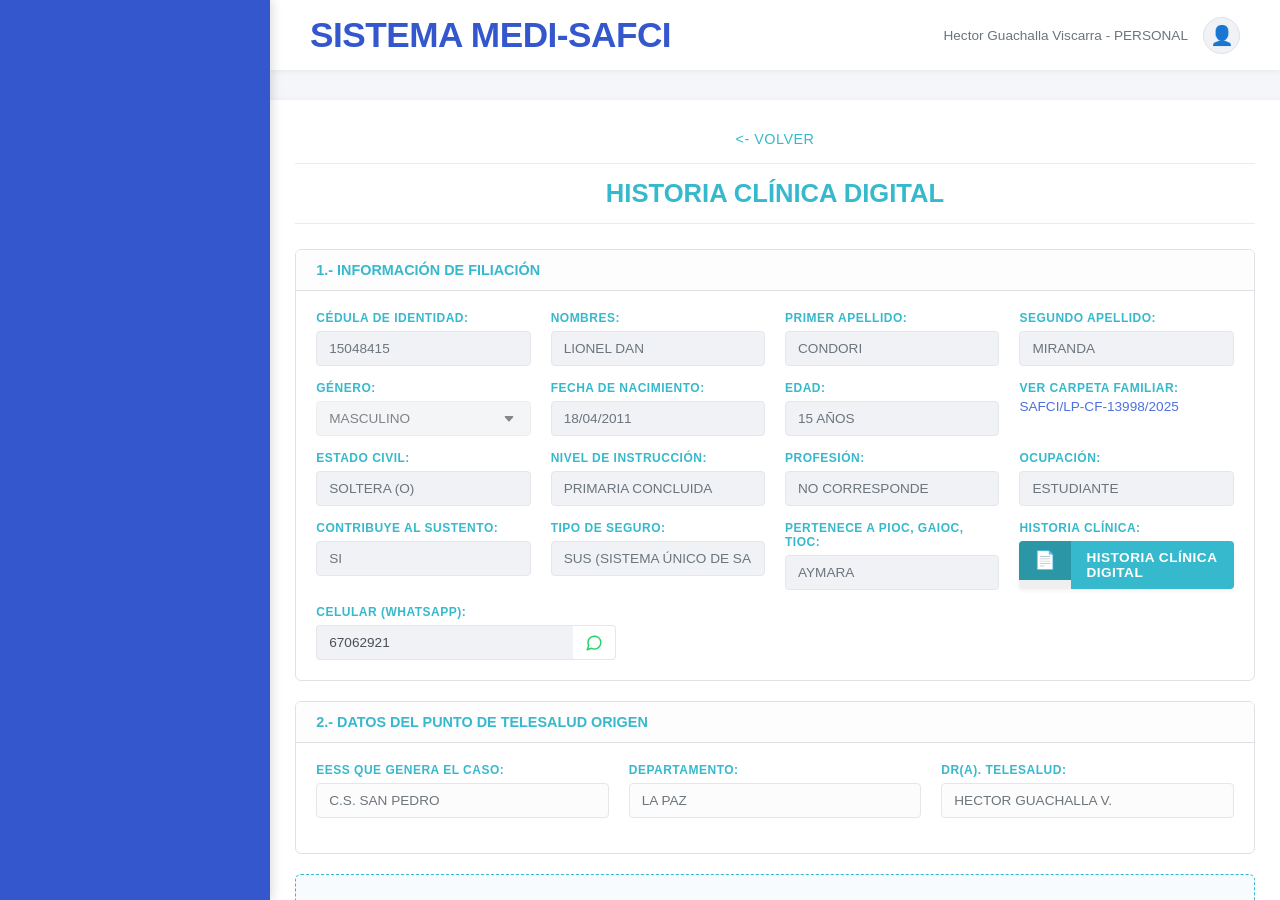
<file: Historia Clinica Digital4/Historia Clinica Digital/index.html>
<!DOCTYPE html>
<html lang="es">
<head>
    <meta charset="UTF-8">
    <meta name="viewport" content="width=device-width, initial-scale=1.0">
    <title>SISTEMA MEDI-SAFCI</title>
    <link rel="stylesheet" href="estilos.css">
</head>
<body>

    <!-- BARRA LATERAL (En blanco) -->
    <nav class="sidebar"></nav>

    <main class="main-content">
        <header class="header">
            <h1 class="main-title">SISTEMA MEDI-SAFCI</h1>
            <div class="user-info"><span class="user-name">Hector Guachalla Viscarra - PERSONAL</span><div class="user-avatar">👤</div></div>
        </header>

        <div class="sheet-container">
            <div class="nav-volver-container"><a href="#" class="btn-volver-top" onclick="volverAlSelector()">&lt;- VOLVER</a></div>
            <hr class="safci-divider"><h2 class="sheet-header">HISTORIA CLÍNICA DIGITAL</h2><hr class="safci-divider" style="margin-bottom: 25px;">

            <form id="form-safci" action="#" method="POST" onsubmit="guardarRegistro(event)" novalidate>
                
                <!-- 1.- INFORMACIÓN DE FILIACIÓN -->
                <div class="safci-panel">
                    <div class="safci-panel-header">1.- INFORMACIÓN DE FILIACIÓN</div>
                    <div class="safci-panel-body">
                        <div class="form-grid-4">
                            <div class="form-group"><label>CÉDULA DE IDENTIDAD:</label><input type="text" value="15048415" readonly></div>
                            <div class="form-group"><label>NOMBRES:</label><input type="text" value="LIONEL DAN" readonly></div>
                            <div class="form-group"><label>PRIMER APELLIDO:</label><input type="text" value="CONDORI" readonly></div>
                            <div class="form-group"><label>SEGUNDO APELLIDO:</label><input type="text" value="MIRANDA" readonly></div>
                        </div>
                        <div class="form-grid-4">
                            <div class="form-group"><label>GÉNERO:</label><select disabled><option selected>MASCULINO</option></select></div>
                            <div class="form-group"><label>FECHA DE NACIMIENTO:</label><input type="text" id="paciente-fecha-nac" value="18/04/2011" readonly></div>
                            <div class="form-group"><label>EDAD:</label><input type="text" id="paciente-edad" value="14" readonly></div>
                            <div class="form-group"><label style="margin-bottom: 4px;">VER CARPETA FAMILIAR:</label><a href="#" style="color: #4d72de; text-decoration: none; font-size: 0.85rem;">SAFCI/LP-CF-13998/2025</a></div>
                        </div>
                        <div class="form-grid-4">
                            <div class="form-group"><label>ESTADO CIVIL:</label><input type="text" value="SOLTERA (O)" readonly></div>
                            <div class="form-group"><label>NIVEL DE INSTRUCCIÓN:</label><input type="text" value="PRIMARIA CONCLUIDA" readonly></div>
                            <div class="form-group"><label>PROFESIÓN:</label><input type="text" value="NO CORRESPONDE" readonly></div>
                            <div class="form-group"><label>OCUPACIÓN:</label><input type="text" value="ESTUDIANTE" readonly></div>
                        </div>
                        <div class="form-grid-4">
                            <div class="form-group"><label>CONTRIBUYE AL SUSTENTO:</label><input type="text" value="SI" readonly></div>
                            <div class="form-group"><label>TIPO DE SEGURO:</label><input type="text" value="SUS (SISTEMA ÚNICO DE SALUD)" readonly></div>
                            <div class="form-group"><label>PERTENECE A PIOC, GAIOC, TIOC:</label><input type="text" value="AYMARA" readonly></div>
                            <div class="form-group"><label>HISTORIA CLÍNICA:</label><button type="button" class="btn-hc-digital"><span class="hc-icon">📄</span><span class="hc-text">HISTORIA CLÍNICA DIGITAL</span></button></div>
                        </div>
                        <div class="form-group">
                            <label>CELULAR (WHATSAPP):</label>
                            <div class="input-action-group" style="max-width: 300px;">
                                <input type="tel" value="67062921">
                                <a href="https://wa.me/59167062921" target="_blank" class="btn-whatsapp-small"><svg xmlns="http://www.w3.org/2000/svg" viewBox="0 0 24 24" width="18" height="18" fill="none" stroke="currentColor" stroke-width="2" stroke-linecap="round" stroke-linejoin="round"><path d="M21 11.5a8.38 8.38 0 0 1-.9 3.8 8.5 8.5 0 0 1-7.6 4.7 8.38 8.38 0 0 1-3.8-.9L3 21l1.9-5.7a8.38 8.38 0 0 1-.9-3.8 8.5 8.5 0 0 1 4.7-7.6 8.38 8.38 0 0 1 3.8-.9h.5a8.48 8.48 0 0 1 8 8v.5z"></path></svg></a>
                            </div>
                        </div>
                    </div>
                </div>

                <!-- 2.- DATOS DEL PUNTO DE TELESALUD ORIGEN -->
                <div class="safci-panel">
                    <div class="safci-panel-header">2.- DATOS DEL PUNTO DE TELESALUD ORIGEN</div>
                    <div class="safci-panel-body">
                        <div class="form-grid-3">
                            <div class="form-group"><label>EESS QUE GENERA EL CASO:</label><input type="text" value="C.S. SAN PEDRO" readonly style="background-color: #fcfcfc;"></div>
                            <div class="form-group"><label>DEPARTAMENTO:</label><input type="text" value="LA PAZ" readonly style="background-color: #fcfcfc;"></div>
                            <div class="form-group"><label>DR(A). TELESALUD:</label><input type="text" value="HECTOR GUACHALLA V." readonly style="background-color: #fcfcfc;"></div>
                        </div>
                    </div>
                </div>

                <!-- SELECTOR DE PROCESO -->
                <div id="selector-area-inline" style="background-color: #f8fbfd; padding: 25px; border: 1px dashed var(--medi-cyan); border-radius: 6px; margin-bottom: 25px; text-align: center;">
                    <label for="proceso-select" style="font-size: 1.1rem; color: var(--medi-blue); display: block; margin-bottom: 10px;">SELECCIONE EL TIPO DE PROCESO DE TELESALUD:</label>
                    <select id="proceso-select" onchange="mostrarFormulario()" style="width: 350px; margin: 0 auto; text-align: center;">
                        <option value="">- SELECCIONE -</option>
                        <option value="paneles-teleinterconsulta">TELEINTERCONSULTA</option>
                        <option value="paneles-teleconsulta">TELECONSULTA</option>
                        <option value="paneles-telemetria">TELEMETRÍA</option>
                    </select>
                </div>

                <!-- ========================================== -->
                <!-- PANELES DINÁMICOS: TELEINTERCONSULTA       -->
                <!-- ========================================== -->
                <div id="paneles-teleinterconsulta" class="form-process">
                    <div class="safci-panel">
                        <div class="safci-panel-header">3.- Clasificación de la Atención (Teleinterconsulta)</div>
                        <div class="safci-panel-body">
                            <div class="form-grid-3">
                                <div class="form-group"><label class="required">Tipo de Teleinterconsulta</label><select required><option value="">-SELECCIONE-</option><option>Nuevo</option><option>Seguimiento</option></select></div>
                                <div class="form-group"><label class="required">¿Persona con Discapacidad?</label><div class="radio-group"><div class="radio-item"><input type="radio" name="ti_discapacidad" required> Sí</div><div class="radio-item"><input type="radio" name="ti_discapacidad" checked> No</div></div></div>
                                <div class="form-group full-width"><label class="required">Paciente de Grupo Vulnerable</label>
                                    <div class="checkbox-group"><div class="checkbox-item"><input type="checkbox"> Ninguna</div><div class="checkbox-item"><input type="checkbox"> Situación de Calle</div><div class="checkbox-item"><input type="checkbox"> Privado de Libertad</div><div class="checkbox-item"><input type="checkbox"> Persona Migrante</div></div>
                                </div>
                                <div class="form-group"><label class="required">Captado Por</label>
                                    <select required>
                                        <option value="">-SELECCIONE-</option><option>TELESALUD</option><option>CENTRO COORDINADOR DE EMERGENCIAS DPTAL</option><option>MI SALUD</option><option>BJA</option><option>PPMS</option><option>CDVIR</option><option>SEDES</option><option>RÉGIMEN PENITENCIARIO</option><option>OTROS</option>
                                    </select>
                                </div>
                                <div class="form-group"><label class="required">De</label>
                                    <select required>
                                        <option value="">-SELECCIONE-</option><option>INSTITUCIONAL</option><option>VISITA COMUNITARIA</option><option>FERIA</option><option>CAMPAÑA</option><option>BRIGADA</option>
                                    </select>
                                </div>
                                <div class="form-group"><label class="required">Captado en</label>
                                    <select required>
                                        <option value="">-SELECCIONE-</option><option>CONSULTA MEDICINA GENERAL</option><option>CONSULTA ESPECIALIZADA</option><option>EMERGENCIA</option><option>HOSPITALIZACIÓN</option>
                                    </select>
                                </div>
                                <!-- CONSENTIMIENTO INFORMADO EN SECCIÓN 3 -->
                                <div class="form-group full-width">
                                    <label class="required">Consentimiento Informado</label>
                                    <div class="radio-group">
                                        <div class="radio-item"><input type="radio" checked required> Sí, aceptado</div>
                                    </div>
                                </div>
                            </div>
                        </div>
                    </div>

                    <div class="safci-panel">
                        <div class="safci-panel-header">4.- Historia Clínica Digital</div>
                        <div class="safci-panel-body">
                            <div class="form-grid-2">
                                <div class="form-group">
                                    <label class="required">Motivo de Consulta</label>
                                    <textarea id="ti_motivo" required></textarea>
                                    <button type="button" class="btn-mic" onclick="iniciarDictado('ti_motivo')"><svg viewBox="0 0 24 24" fill="currentColor"><path d="M12 14c1.66 0 3-1.34 3-3V5c0-1.66-1.34-3-3-3S9 3.34 9 5v6c0 1.66 1.34 3 3 3z"/><path d="M17 11c0 2.76-2.24 5-5 5s-5-2.24-5-5H5c0 3.53 2.61 6.43 6 6.92V21h2v-3.08c3.39-.49 6-3.39 6-6.92h-2z"/></svg></button>
                                </div>
                                <div></div> <!-- Espacio vacío -->
                                <div class="form-group full-width">
                                    <label class="required">Historia de la Enfermedad Actual</label>
                                    <textarea id="ti_historia" required></textarea>
                                    <button type="button" class="btn-mic" onclick="iniciarDictado('ti_historia')"><svg viewBox="0 0 24 24" fill="currentColor"><path d="M12 14c1.66 0 3-1.34 3-3V5c0-1.66-1.34-3-3-3S9 3.34 9 5v6c0 1.66 1.34 3 3 3z"/><path d="M17 11c0 2.76-2.24 5-5 5s-5-2.24-5-5H5c0 3.53 2.61 6.43 6 6.92V21h2v-3.08c3.39-.49 6-3.39 6-6.92h-2z"/></svg></button>
                                </div>
                            </div>
                            
                            <div class="form-grid-2" style="margin-top: 20px;">
                                <div class="form-group"><label class="required">Ant. Personales Patológicos</label><textarea id="ti_ant_pat" required></textarea><button type="button" class="btn-mic" onclick="iniciarDictado('ti_ant_pat')"><svg viewBox="0 0 24 24" fill="currentColor"><path d="M12 14c1.66 0 3-1.34 3-3V5c0-1.66-1.34-3-3-3S9 3.34 9 5v6c0 1.66 1.34 3 3 3z"/><path d="M17 11c0 2.76-2.24 5-5 5s-5-2.24-5-5H5c0 3.53 2.61 6.43 6 6.92V21h2v-3.08c3.39-.49 6-3.39 6-6.92h-2z"/></svg></button></div>
                                <div class="form-group"><label>Ant. Personales No Patológicos</label><textarea id="ti_ant_nopat"></textarea><button type="button" class="btn-mic" onclick="iniciarDictado('ti_ant_nopat')"><svg viewBox="0 0 24 24" fill="currentColor"><path d="M12 14c1.66 0 3-1.34 3-3V5c0-1.66-1.34-3-3-3S9 3.34 9 5v6c0 1.66 1.34 3 3 3z"/><path d="M17 11c0 2.76-2.24 5-5 5s-5-2.24-5-5H5c0 3.53 2.61 6.43 6 6.92V21h2v-3.08c3.39-.49 6-3.39 6-6.92h-2z"/></svg></button></div>
                                <div class="form-group"><label class="required">Ant. Familiares Patológicos</label><textarea id="ti_ant_fam" required></textarea><button type="button" class="btn-mic" onclick="iniciarDictado('ti_ant_fam')"><svg viewBox="0 0 24 24" fill="currentColor"><path d="M12 14c1.66 0 3-1.34 3-3V5c0-1.66-1.34-3-3-3S9 3.34 9 5v6c0 1.66 1.34 3 3 3z"/><path d="M17 11c0 2.76-2.24 5-5 5s-5-2.24-5-5H5c0 3.53 2.61 6.43 6 6.92V21h2v-3.08c3.39-.49 6-3.39 6-6.92h-2z"/></svg></button></div>
                                <div class="form-group"><label class="required">Historia Psicosocial</label><textarea id="ti_ant_psi" required></textarea><button type="button" class="btn-mic" onclick="iniciarDictado('ti_ant_psi')"><svg viewBox="0 0 24 24" fill="currentColor"><path d="M12 14c1.66 0 3-1.34 3-3V5c0-1.66-1.34-3-3-3S9 3.34 9 5v6c0 1.66 1.34 3 3 3z"/><path d="M17 11c0 2.76-2.24 5-5 5s-5-2.24-5-5H5c0 3.53 2.61 6.43 6 6.92V21h2v-3.08c3.39-.49 6-3.39 6-6.92h-2z"/></svg></button></div>
                                <div class="form-group"><label>Antecedentes G-O</label><textarea id="ti_ant_go"></textarea><button type="button" class="btn-mic" onclick="iniciarDictado('ti_ant_go')"><svg viewBox="0 0 24 24" fill="currentColor"><path d="M12 14c1.66 0 3-1.34 3-3V5c0-1.66-1.34-3-3-3S9 3.34 9 5v6c0 1.66 1.34 3 3 3z"/><path d="M17 11c0 2.76-2.24 5-5 5s-5-2.24-5-5H5c0 3.53 2.61 6.43 6 6.92V21h2v-3.08c3.39-.49 6-3.39 6-6.92h-2z"/></svg></button></div>
                                <div class="form-group"><label class="required">Alergias</label><textarea id="ti_ant_ale" required></textarea><button type="button" class="btn-mic" onclick="iniciarDictado('ti_ant_ale')"><svg viewBox="0 0 24 24" fill="currentColor"><path d="M12 14c1.66 0 3-1.34 3-3V5c0-1.66-1.34-3-3-3S9 3.34 9 5v6c0 1.66 1.34 3 3 3z"/><path d="M17 11c0 2.76-2.24 5-5 5s-5-2.24-5-5H5c0 3.53 2.61 6.43 6 6.92V21h2v-3.08c3.39-.49 6-3.39 6-6.92h-2z"/></svg></button></div>
                                <div class="form-group"><label class="required">Vacunas</label><textarea id="ti_ant_vac" required></textarea><button type="button" class="btn-mic" onclick="iniciarDictado('ti_ant_vac')"><svg viewBox="0 0 24 24" fill="currentColor"><path d="M12 14c1.66 0 3-1.34 3-3V5c0-1.66-1.34-3-3-3S9 3.34 9 5v6c0 1.66 1.34 3 3 3z"/><path d="M17 11c0 2.76-2.24 5-5 5s-5-2.24-5-5H5c0 3.53 2.61 6.43 6 6.92V21h2v-3.08c3.39-.49 6-3.39 6-6.92h-2z"/></svg></button></div>
                            </div>
                        </div>
                    </div>

                    <div class="safci-panel">
                        <div class="safci-panel-header">5.- Examen Físico</div>
                        <div class="safci-panel-body">
                            <div class="section-divider" style="margin-top: 0;">Examen Físico General</div>
                            <div class="form-grid-2">
                                <div class="form-group"><label>Escala del Dolor</label><input type="text" placeholder="Ej: 5/10"></div>
                                <div class="form-group"><label>Estado general</label><textarea id="ti_est_gen"></textarea><button type="button" class="btn-mic" onclick="iniciarDictado('ti_est_gen')"><svg viewBox="0 0 24 24" fill="currentColor"><path d="M12 14c1.66 0 3-1.34 3-3V5c0-1.66-1.34-3-3-3S9 3.34 9 5v6c0 1.66 1.34 3 3 3z"/><path d="M17 11c0 2.76-2.24 5-5 5s-5-2.24-5-5H5c0 3.53 2.61 6.43 6 6.92V21h2v-3.08c3.39-.49 6-3.39 6-6.92h-2z"/></svg></button></div>
                                <div class="form-group"><label>Piel y Mucosas</label><textarea id="ti_piel"></textarea><button type="button" class="btn-mic" onclick="iniciarDictado('ti_piel')"><svg viewBox="0 0 24 24" fill="currentColor"><path d="M12 14c1.66 0 3-1.34 3-3V5c0-1.66-1.34-3-3-3S9 3.34 9 5v6c0 1.66 1.34 3 3 3z"/><path d="M17 11c0 2.76-2.24 5-5 5s-5-2.24-5-5H5c0 3.53 2.61 6.43 6 6.92V21h2v-3.08c3.39-.49 6-3.39 6-6.92h-2z"/></svg></button></div>
                            </div>

                            <div class="section-divider">Signos Vitales y Medidas</div>
                            <div class="form-group full-width" style="margin-bottom: 25px;">
                                <div class="vital-sign-row">
                                    <div class="vital-sign-item"><label>T° C</label><input type="number"></div>
                                    <div class="vital-sign-item"><label>FR rpm</label><input type="number"></div>
                                    <div class="vital-sign-item"><label>FC lpm</label><input type="number"></div>
                                    <div class="vital-sign-item"><label>PA mmHg</label><input type="text" placeholder="120/80"></div>
                                    <div class="vital-sign-item"><label>SpO2 %</label><input type="number"></div>
                                    <div class="vital-sign-item"><label>Peso Kg</label><input type="number" id="ti-peso" step="0.1" oninput="calcularIMC('ti-peso','ti-talla','ti-imc')"></div>
                                    <div class="vital-sign-item"><label>Talla m</label><input type="number" id="ti-talla" step="0.01" oninput="calcularIMC('ti-peso','ti-talla','ti-imc')"></div>
                                    <div class="vital-sign-item" id="ti-pc"><label>PC cm</label><input type="text"></div>
                                    <div class="vital-sign-item" id="ti-pt"><label>PT cm</label><input type="text"></div>
                                    <div class="vital-sign-item" id="ti-pab"><label>Pab cm</label><input type="text"></div>
                                    <div class="vital-sign-item" id="ti-imc-box"><label>IMC</label><input type="text" id="ti-imc" readonly style="background-color:#e8f5e9;"></div>
                                </div>
                            </div>

                            <div class="section-divider">Examen Físico Regional o Segmentario</div>
                            <div class="form-grid-2">
                                <div class="form-group"><label>Cabeza</label><textarea id="ti_cabeza"></textarea><button type="button" class="btn-mic" onclick="iniciarDictado('ti_cabeza')"><svg viewBox="0 0 24 24" fill="currentColor"><path d="M12 14c1.66 0 3-1.34 3-3V5c0-1.66-1.34-3-3-3S9 3.34 9 5v6c0 1.66 1.34 3 3 3z"/><path d="M17 11c0 2.76-2.24 5-5 5s-5-2.24-5-5H5c0 3.53 2.61 6.43 6 6.92V21h2v-3.08c3.39-.49 6-3.39 6-6.92h-2z"/></svg></button></div>
                                <div class="form-group"><label>Cara</label><textarea id="ti_cara"></textarea><button type="button" class="btn-mic" onclick="iniciarDictado('ti_cara')"><svg viewBox="0 0 24 24" fill="currentColor"><path d="M12 14c1.66 0 3-1.34 3-3V5c0-1.66-1.34-3-3-3S9 3.34 9 5v6c0 1.66 1.34 3 3 3z"/><path d="M17 11c0 2.76-2.24 5-5 5s-5-2.24-5-5H5c0 3.53 2.61 6.43 6 6.92V21h2v-3.08c3.39-.49 6-3.39 6-6.92h-2z"/></svg></button></div>
                                <div class="form-group"><label>Ojos</label><textarea id="ti_ojos"></textarea><button type="button" class="btn-mic" onclick="iniciarDictado('ti_ojos')"><svg viewBox="0 0 24 24" fill="currentColor"><path d="M12 14c1.66 0 3-1.34 3-3V5c0-1.66-1.34-3-3-3S9 3.34 9 5v6c0 1.66 1.34 3 3 3z"/><path d="M17 11c0 2.76-2.24 5-5 5s-5-2.24-5-5H5c0 3.53 2.61 6.43 6 6.92V21h2v-3.08c3.39-.49 6-3.39 6-6.92h-2z"/></svg></button></div>
                                <div class="form-group"><label>Nariz</label><textarea id="ti_nariz"></textarea><button type="button" class="btn-mic" onclick="iniciarDictado('ti_nariz')"><svg viewBox="0 0 24 24" fill="currentColor"><path d="M12 14c1.66 0 3-1.34 3-3V5c0-1.66-1.34-3-3-3S9 3.34 9 5v6c0 1.66 1.34 3 3 3z"/><path d="M17 11c0 2.76-2.24 5-5 5s-5-2.24-5-5H5c0 3.53 2.61 6.43 6 6.92V21h2v-3.08c3.39-.49 6-3.39 6-6.92h-2z"/></svg></button></div>
                                <div class="form-group"><label>Boca</label><textarea id="ti_boca"></textarea><button type="button" class="btn-mic" onclick="iniciarDictado('ti_boca')"><svg viewBox="0 0 24 24" fill="currentColor"><path d="M12 14c1.66 0 3-1.34 3-3V5c0-1.66-1.34-3-3-3S9 3.34 9 5v6c0 1.66 1.34 3 3 3z"/><path d="M17 11c0 2.76-2.24 5-5 5s-5-2.24-5-5H5c0 3.53 2.61 6.43 6 6.92V21h2v-3.08c3.39-.49 6-3.39 6-6.92h-2z"/></svg></button></div>
                                <div class="form-group"><label>Oídos</label><textarea id="ti_oidos"></textarea><button type="button" class="btn-mic" onclick="iniciarDictado('ti_oidos')"><svg viewBox="0 0 24 24" fill="currentColor"><path d="M12 14c1.66 0 3-1.34 3-3V5c0-1.66-1.34-3-3-3S9 3.34 9 5v6c0 1.66 1.34 3 3 3z"/><path d="M17 11c0 2.76-2.24 5-5 5s-5-2.24-5-5H5c0 3.53 2.61 6.43 6 6.92V21h2v-3.08c3.39-.49 6-3.39 6-6.92h-2z"/></svg></button></div>
                                <div class="form-group"><label>Cuello</label><textarea id="ti_cuello"></textarea><button type="button" class="btn-mic" onclick="iniciarDictado('ti_cuello')"><svg viewBox="0 0 24 24" fill="currentColor"><path d="M12 14c1.66 0 3-1.34 3-3V5c0-1.66-1.34-3-3-3S9 3.34 9 5v6c0 1.66 1.34 3 3 3z"/><path d="M17 11c0 2.76-2.24 5-5 5s-5-2.24-5-5H5c0 3.53 2.61 6.43 6 6.92V21h2v-3.08c3.39-.49 6-3.39 6-6.92h-2z"/></svg></button></div>
                                <div class="form-group"><label>Región Axilar</label><textarea id="ti_axilar"></textarea><button type="button" class="btn-mic" onclick="iniciarDictado('ti_axilar')"><svg viewBox="0 0 24 24" fill="currentColor"><path d="M12 14c1.66 0 3-1.34 3-3V5c0-1.66-1.34-3-3-3S9 3.34 9 5v6c0 1.66 1.34 3 3 3z"/><path d="M17 11c0 2.76-2.24 5-5 5s-5-2.24-5-5H5c0 3.53 2.61 6.43 6 6.92V21h2v-3.08c3.39-.49 6-3.39 6-6.92h-2z"/></svg></button></div>
                                <div class="form-group"><label>Tórax</label><textarea id="ti_torax"></textarea><button type="button" class="btn-mic" onclick="iniciarDictado('ti_torax')"><svg viewBox="0 0 24 24" fill="currentColor"><path d="M12 14c1.66 0 3-1.34 3-3V5c0-1.66-1.34-3-3-3S9 3.34 9 5v6c0 1.66 1.34 3 3 3z"/><path d="M17 11c0 2.76-2.24 5-5 5s-5-2.24-5-5H5c0 3.53 2.61 6.43 6 6.92V21h2v-3.08c3.39-.49 6-3.39 6-6.92h-2z"/></svg></button></div>
                                <div class="form-group"><label>Respiratorio</label><textarea id="ti_respiratorio"></textarea><button type="button" class="btn-mic" onclick="iniciarDictado('ti_respiratorio')"><svg viewBox="0 0 24 24" fill="currentColor"><path d="M12 14c1.66 0 3-1.34 3-3V5c0-1.66-1.34-3-3-3S9 3.34 9 5v6c0 1.66 1.34 3 3 3z"/><path d="M17 11c0 2.76-2.24 5-5 5s-5-2.24-5-5H5c0 3.53 2.61 6.43 6 6.92V21h2v-3.08c3.39-.49 6-3.39 6-6.92h-2z"/></svg></button></div>
                                <div class="form-group"><label>Cardiovascular</label><textarea id="ti_cardio"></textarea><button type="button" class="btn-mic" onclick="iniciarDictado('ti_cardio')"><svg viewBox="0 0 24 24" fill="currentColor"><path d="M12 14c1.66 0 3-1.34 3-3V5c0-1.66-1.34-3-3-3S9 3.34 9 5v6c0 1.66 1.34 3 3 3z"/><path d="M17 11c0 2.76-2.24 5-5 5s-5-2.24-5-5H5c0 3.53 2.61 6.43 6 6.92V21h2v-3.08c3.39-.49 6-3.39 6-6.92h-2z"/></svg></button></div>
                                <div class="form-group"><label>Mamas</label><textarea id="ti_mamas"></textarea><button type="button" class="btn-mic" onclick="iniciarDictado('ti_mamas')"><svg viewBox="0 0 24 24" fill="currentColor"><path d="M12 14c1.66 0 3-1.34 3-3V5c0-1.66-1.34-3-3-3S9 3.34 9 5v6c0 1.66 1.34 3 3 3z"/><path d="M17 11c0 2.76-2.24 5-5 5s-5-2.24-5-5H5c0 3.53 2.61 6.43 6 6.92V21h2v-3.08c3.39-.49 6-3.39 6-6.92h-2z"/></svg></button></div>
                                <div class="form-group"><label>Abdomen</label><textarea id="ti_abdomen"></textarea><button type="button" class="btn-mic" onclick="iniciarDictado('ti_abdomen')"><svg viewBox="0 0 24 24" fill="currentColor"><path d="M12 14c1.66 0 3-1.34 3-3V5c0-1.66-1.34-3-3-3S9 3.34 9 5v6c0 1.66 1.34 3 3 3z"/><path d="M17 11c0 2.76-2.24 5-5 5s-5-2.24-5-5H5c0 3.53 2.61 6.43 6 6.92V21h2v-3.08c3.39-.49 6-3.39 6-6.92h-2z"/></svg></button></div>
                                <div class="form-group"><label>Región Inguinocrural</label><textarea id="ti_inguino"></textarea><button type="button" class="btn-mic" onclick="iniciarDictado('ti_inguino')"><svg viewBox="0 0 24 24" fill="currentColor"><path d="M12 14c1.66 0 3-1.34 3-3V5c0-1.66-1.34-3-3-3S9 3.34 9 5v6c0 1.66 1.34 3 3 3z"/><path d="M17 11c0 2.76-2.24 5-5 5s-5-2.24-5-5H5c0 3.53 2.61 6.43 6 6.92V21h2v-3.08c3.39-.49 6-3.39 6-6.92h-2z"/></svg></button></div>
                                <div class="form-group"><label>Genito-Urinario</label><textarea id="ti_genito"></textarea><button type="button" class="btn-mic" onclick="iniciarDictado('ti_genito')"><svg viewBox="0 0 24 24" fill="currentColor"><path d="M12 14c1.66 0 3-1.34 3-3V5c0-1.66-1.34-3-3-3S9 3.34 9 5v6c0 1.66 1.34 3 3 3z"/><path d="M17 11c0 2.76-2.24 5-5 5s-5-2.24-5-5H5c0 3.53 2.61 6.43 6 6.92V21h2v-3.08c3.39-.49 6-3.39 6-6.92h-2z"/></svg></button></div>
                                <div class="form-group"><label>Extremidades</label><textarea id="ti_extremidades"></textarea><button type="button" class="btn-mic" onclick="iniciarDictado('ti_extremidades')"><svg viewBox="0 0 24 24" fill="currentColor"><path d="M12 14c1.66 0 3-1.34 3-3V5c0-1.66-1.34-3-3-3S9 3.34 9 5v6c0 1.66 1.34 3 3 3z"/><path d="M17 11c0 2.76-2.24 5-5 5s-5-2.24-5-5H5c0 3.53 2.61 6.43 6 6.92V21h2v-3.08c3.39-.49 6-3.39 6-6.92h-2z"/></svg></button></div>
                                <div class="form-group full-width"><label>Sistema Nervioso</label><textarea id="ti_nervioso"></textarea><button type="button" class="btn-mic" onclick="iniciarDictado('ti_nervioso')"><svg viewBox="0 0 24 24" fill="currentColor"><path d="M12 14c1.66 0 3-1.34 3-3V5c0-1.66-1.34-3-3-3S9 3.34 9 5v6c0 1.66 1.34 3 3 3z"/><path d="M17 11c0 2.76-2.24 5-5 5s-5-2.24-5-5H5c0 3.53 2.61 6.43 6 6.92V21h2v-3.08c3.39-.49 6-3.39 6-6.92h-2z"/></svg></button></div>
                            </div>
                        </div>
                    </div>
                </div>

                <!-- ========================================== -->
                <!-- PANELES DINÁMICOS: TELECONSULTA            -->
                <!-- ========================================== -->
                <div id="paneles-teleconsulta" class="form-process">
                    <div class="safci-panel">
                        <div class="safci-panel-header">3.- Clasificación de la Atención (Teleconsulta)</div>
                        <div class="safci-panel-body">
                            <div class="form-grid-3">
                                <div class="form-group"><label class="required">Tipo Teleconsulta</label><select required><option value="">-SELECCIONE-</option><option>Nuevo</option><option>Seguimiento</option></select></div>
                                <div class="form-group"><label class="required">¿Persona con Discapacidad?</label><div class="radio-group"><div class="radio-item"><input type="radio" name="tc_discapacidad" required> Sí</div><div class="radio-item"><input type="radio" name="tc_discapacidad" checked> No</div></div></div>
                                <div class="form-group full-width"><label>Paciente de Grupo Vulnerable</label>
                                    <div class="checkbox-group"><div class="checkbox-item"><input type="checkbox"> Ninguna</div><div class="checkbox-item"><input type="checkbox"> Situación de Calle</div><div class="checkbox-item"><input type="checkbox"> Privado de Libertad</div><div class="checkbox-item"><input type="checkbox"> Persona Migrante</div></div>
                                </div>
                                <div class="form-group"><label class="required">Captado Por</label>
                                    <select required>
                                        <option value="">-SELECCIONE-</option><option>TELESALUD</option><option>CENTRO COORDINADOR DE EMERGENCIAS DPTAL</option><option>MI SALUD</option><option>BJA</option><option>PPMS</option><option>CDVIR</option><option>SEDES</option><option>RÉGIMEN PENITENCIARIO</option><option>OTROS</option>
                                    </select>
                                </div>
                                <div class="form-group"><label class="required">De</label>
                                    <select required>
                                        <option value="">-SELECCIONE-</option><option>INSTITUCIONAL</option><option>VISITA COMUNITARIA</option><option>FERIA</option><option>CAMPAÑA</option><option>BRIGADA</option>
                                    </select>
                                </div>
                                <div class="form-group"><label class="required">Captado en</label>
                                    <select required>
                                        <option value="">-SELECCIONE-</option><option>CONSULTA MEDICINA GENERAL</option><option>CONSULTA ESPECIALIZADA</option><option>EMERGENCIA</option><option>HOSPITALIZACIÓN</option>
                                    </select>
                                </div>
                                <div class="form-group"><label class="required">Vía de Comunicación</label><select required><option value="">-SELECCIONE-</option><option>Plataforma de Videoconferencia</option><option>Telefonía móvil o fija</option><option>Mensajería</option><option>Correo Electrónico</option><option>Otras</option></select></div>
                                <!-- CONSENTIMIENTO INFORMADO EN SECCIÓN 3 -->
                                <div class="form-group full-width">
                                    <label class="required">Consentimiento Informado</label>
                                    <div class="radio-group">
                                        <div class="radio-item"><input type="radio" checked required> Sí, aceptado</div>
                                    </div>
                                </div>
                            </div>
                        </div>
                    </div>

                    <div class="safci-panel">
                        <div class="safci-panel-header">4.- Motivo de la Teleconsulta e Historia</div>
                        <div class="safci-panel-body">
                            <div class="form-grid-2">
                                <div class="form-group">
                                    <label class="required">Motivo de la Teleconsulta</label>
                                    <textarea id="tc_motivo" required></textarea>
                                    <button type="button" class="btn-mic" onclick="iniciarDictado('tc_motivo')"><svg viewBox="0 0 24 24" fill="currentColor"><path d="M12 14c1.66 0 3-1.34 3-3V5c0-1.66-1.34-3-3-3S9 3.34 9 5v6c0 1.66 1.34 3 3 3z"/><path d="M17 11c0 2.76-2.24 5-5 5s-5-2.24-5-5H5c0 3.53 2.61 6.43 6 6.92V21h2v-3.08c3.39-.49 6-3.39 6-6.92h-2z"/></svg></button>
                                </div>
                                <div></div>
                                <div class="form-group full-width">
                                    <label class="required">Historia de la enfermedad actual</label>
                                    <textarea id="tc_historia" required></textarea>
                                    <button type="button" class="btn-mic" onclick="iniciarDictado('tc_historia')"><svg viewBox="0 0 24 24" fill="currentColor"><path d="M12 14c1.66 0 3-1.34 3-3V5c0-1.66-1.34-3-3-3S9 3.34 9 5v6c0 1.66 1.34 3 3 3z"/><path d="M17 11c0 2.76-2.24 5-5 5s-5-2.24-5-5H5c0 3.53 2.61 6.43 6 6.92V21h2v-3.08c3.39-.49 6-3.39 6-6.92h-2z"/></svg></button>
                                </div>
                            </div>
                        </div>
                    </div>

                    <div class="safci-panel">
                        <div class="safci-panel-header">5.- Examen Físico (Signos Vitales)</div>
                        <div class="safci-panel-body">
                            <div class="form-group full-width">
                                <div class="vital-sign-row">
                                    <div class="vital-sign-item"><label>T° C</label><input type="number"></div>
                                    <div class="vital-sign-item"><label>FR rpm</label><input type="number"></div>
                                    <div class="vital-sign-item"><label>FC lpm</label><input type="number"></div>
                                    <div class="vital-sign-item"><label>PA mmHg</label><input type="text" placeholder="120/80"></div>
                                    <div class="vital-sign-item"><label>SpO2 %</label><input type="number"></div>
                                    <div class="vital-sign-item"><label>Peso Kg</label><input type="number" id="tc-peso" step="0.1" oninput="calcularIMC('tc-peso','tc-talla','tc-imc')"></div>
                                    <div class="vital-sign-item"><label>Talla m</label><input type="number" id="tc-talla" step="0.01" oninput="calcularIMC('tc-peso','tc-talla','tc-imc')"></div>
                                    <div class="vital-sign-item" id="tc-pc"><label>PC cm</label><input type="text"></div>
                                    <div class="vital-sign-item" id="tc-pt"><label>PT cm</label><input type="text"></div>
                                    <div class="vital-sign-item" id="tc-pab"><label>Pab cm</label><input type="text"></div>
                                    <div class="vital-sign-item" id="tc-imc-box"><label>IMC</label><input type="text" id="tc-imc" readonly style="background-color:#e8f5e9;"></div>
                                </div>
                            </div>
                        </div>
                    </div>
                </div>

                <!-- ========================================== -->
                <!-- PANELES DINÁMICOS: TELEMETRÍA              -->
                <!-- ========================================== -->
                <div id="paneles-telemetria" class="form-process">
                    <div class="safci-panel">
                        <div class="safci-panel-header">3.- Clasificación (Telemetría)</div>
                        <div class="safci-panel-body">
                            <div class="form-grid-3">
                                <div class="form-group"><label class="required">Tipo de Telemetría</label><select required><option value="">-SELECCIONE-</option><option>Nuevo</option><option>Seguimiento</option></select></div>
                                <div class="form-group"><label class="required">¿Persona con Discapacidad?</label><div class="radio-group"><div class="radio-item"><input type="radio" name="tm_discapacidad" required> Sí</div><div class="radio-item"><input type="radio" name="tm_discapacidad" checked> No</div></div></div>
                                <div class="form-group full-width"><label>Paciente de Grupo Vulnerable</label>
                                    <div class="checkbox-group"><div class="checkbox-item"><input type="checkbox"> Ninguna</div><div class="checkbox-item"><input type="checkbox"> Situación de Calle</div><div class="checkbox-item"><input type="checkbox"> Privado de Libertad</div><div class="checkbox-item"><input type="checkbox"> Persona Migrante</div></div>
                                </div>
                                <div class="form-group"><label class="required">Captado Por</label>
                                    <select required>
                                        <option value="">-SELECCIONE-</option><option>TELESALUD</option><option>CENTRO COORDINADOR DE EMERGENCIAS DPTAL</option><option>MI SALUD</option><option>BJA</option><option>PPMS</option><option>CDVIR</option><option>SEDES</option><option>RÉGIMEN PENITENCIARIO</option><option>OTROS</option>
                                    </select>
                                </div>
                                <div class="form-group"><label class="required">De</label>
                                    <select required>
                                        <option value="">-SELECCIONE-</option><option>INSTITUCIONAL</option><option>VISITA COMUNITARIA</option><option>FERIA</option><option>CAMPAÑA</option><option>BRIGADA</option>
                                    </select>
                                </div>
                                <div class="form-group"><label class="required">Captado en</label>
                                    <select required>
                                        <option value="">-SELECCIONE-</option><option>CONSULTA MEDICINA GENERAL</option><option>CONSULTA ESPECIALIZADA</option><option>EMERGENCIA</option><option>HOSPITALIZACIÓN</option>
                                    </select>
                                </div>
                                <!-- CONSENTIMIENTO INFORMADO EN SECCIÓN 3 -->
                                <div class="form-group full-width">
                                    <label class="required">Consentimiento Informado</label>
                                    <div class="radio-group">
                                        <div class="radio-item"><input type="radio" checked required> Sí, aceptado</div>
                                    </div>
                                </div>
                            </div>
                        </div>
                    </div>

                    <div class="safci-panel">
                        <div class="safci-panel-header">4.- Motivo de la Telemetría e Historia</div>
                        <div class="safci-panel-body">
                            <div class="form-grid-2">
                                <div class="form-group">
                                    <label class="required">Motivo de Consulta</label>
                                    <textarea id="tm_motivo" required></textarea>
                                    <button type="button" class="btn-mic" onclick="iniciarDictado('tm_motivo')"><svg viewBox="0 0 24 24" fill="currentColor"><path d="M12 14c1.66 0 3-1.34 3-3V5c0-1.66-1.34-3-3-3S9 3.34 9 5v6c0 1.66 1.34 3 3 3z"/><path d="M17 11c0 2.76-2.24 5-5 5s-5-2.24-5-5H5c0 3.53 2.61 6.43 6 6.92V21h2v-3.08c3.39-.49 6-3.39 6-6.92h-2z"/></svg></button>
                                </div>
                                <div></div>
                                <div class="form-group full-width">
                                    <label class="required">Historia de la enfermedad actual</label>
                                    <textarea id="tm_historia" required></textarea>
                                    <button type="button" class="btn-mic" onclick="iniciarDictado('tm_historia')"><svg viewBox="0 0 24 24" fill="currentColor"><path d="M12 14c1.66 0 3-1.34 3-3V5c0-1.66-1.34-3-3-3S9 3.34 9 5v6c0 1.66 1.34 3 3 3z"/><path d="M17 11c0 2.76-2.24 5-5 5s-5-2.24-5-5H5c0 3.53 2.61 6.43 6 6.92V21h2v-3.08c3.39-.49 6-3.39 6-6.92h-2z"/></svg></button>
                                </div>
                            </div>
                        </div>
                    </div>

                    <div class="safci-panel">
                        <div class="safci-panel-header">5.- Examen Físico (Signos Vitales)</div>
                        <div class="safci-panel-body">
                            <div class="form-group full-width">
                                <div class="vital-sign-row">
                                    <div class="vital-sign-item"><label>T° C</label><input type="number"></div>
                                    <div class="vital-sign-item"><label>FR rpm</label><input type="number"></div>
                                    <div class="vital-sign-item"><label>FC lpm</label><input type="number"></div>
                                    <div class="vital-sign-item"><label>PA mmHg</label><input type="text" placeholder="120/80"></div>
                                    <div class="vital-sign-item"><label>SpO2 %</label><input type="number"></div>
                                    <div class="vital-sign-item"><label>Peso Kg</label><input type="number" id="tm-peso" step="0.1" oninput="calcularIMC('tm-peso','tm-talla','tm-imc')"></div>
                                    <div class="vital-sign-item"><label>Talla m</label><input type="number" id="tm-talla" step="0.01" oninput="calcularIMC('tm-peso','tm-talla','tm-imc')"></div>
                                    <div class="vital-sign-item" id="tm-pc"><label>PC cm</label><input type="text"></div>
                                    <div class="vital-sign-item" id="tm-pt"><label>PT cm</label><input type="text"></div>
                                    <div class="vital-sign-item" id="tm-pab"><label>Pab cm</label><input type="text"></div>
                                    <div class="vital-sign-item" id="tm-imc-box"><label>IMC</label><input type="text" id="tm-imc" readonly style="background-color:#e8f5e9;"></div>
                                </div>
                            </div>
                        </div>
                    </div>
                </div>

                <!-- ========================================== -->
                <!-- PANELES COMPARTIDOS FINALES                -->
                <!-- ========================================== -->
                <div id="paneles-comunes-inferiores" class="form-process">
                    
                    <div class="safci-panel">
                        <div class="safci-panel-header">6.- IMPRESIÓN DIAGNÓSTICA</div>
                        <div class="safci-panel-body">
                            <div class="form-group full-width" style="margin-bottom: 15px;">
                                <label class="required">DIAGNÓSTICO I</label>
                                <div class="autocomplete-wrapper">
                                    <input type="text" id="global-diag1-input" class="autocomplete-input" placeholder="Buscar código o enfermedad..." required autocomplete="off">
                                    <span class="clear-btn" onclick="limpiarBuscador('global-diag1-input')">&times;</span>
                                    <div id="global-diag1-list" class="autocomplete-list"></div>
                                </div>
                            </div>
                            <div class="form-group full-width" style="margin-bottom: 15px;">
                                <label>DIAGNÓSTICO II</label>
                                <div class="autocomplete-wrapper">
                                    <input type="text" id="global-diag2-input" class="autocomplete-input" placeholder="Buscar código o enfermedad..." autocomplete="off">
                                    <span class="clear-btn" onclick="limpiarBuscador('global-diag2-input')">&times;</span>
                                    <div id="global-diag2-list" class="autocomplete-list"></div>
                                </div>
                            </div>
                            <div class="form-group full-width" style="margin-bottom: 15px;">
                                <label>DIAGNÓSTICO III</label>
                                <div class="autocomplete-wrapper">
                                    <input type="text" id="global-diag3-input" class="autocomplete-input" placeholder="Buscar código o enfermedad..." autocomplete="off">
                                    <span class="clear-btn" onclick="limpiarBuscador('global-diag3-input')">&times;</span>
                                    <div id="global-diag3-list" class="autocomplete-list"></div>
                                </div>
                            </div>
                            <div class="form-group full-width">
                                <label>DIAGNÓSTICO IV</label>
                                <div class="autocomplete-wrapper">
                                    <input type="text" id="global-diag4-input" class="autocomplete-input" placeholder="Buscar código o enfermedad..." autocomplete="off">
                                    <span class="clear-btn" onclick="limpiarBuscador('global-diag4-input')">&times;</span>
                                    <div id="global-diag4-list" class="autocomplete-list"></div>
                                </div>
                            </div>
                        </div>
                    </div>

                    <!-- ESTUDIOS COMPLEMENTARIOS Y CONDUCTA CON "TELEMETRÍA REALIZADA" INTEGRADA -->
                    <div class="safci-panel">
                        <div class="safci-panel-header" id="titulo-estudios-conducta">7.- ESTUDIOS COMPLEMENTARIOS Y CONDUCTA</div>
                        <div class="safci-panel-body">
                            
                            <!-- NUEVA UBICACIÓN DE TELEMETRÍA REALIZADA -->
                            <div class="form-group full-width" style="margin-bottom: 15px;">
                                <label class="required">Telemetría Realizada (Selección Múltiple)</label>
                                <div class="checkbox-group" style="display: grid; grid-template-columns: repeat(auto-fit, minmax(200px, 1fr)); gap: 10px;">
                                    <div class="checkbox-item"><input type="checkbox"> Monitor Multiparamétrico básico</div>
                                    <div class="checkbox-item"><input type="checkbox"> Monitor de Signos Vitales</div>
                                    <div class="checkbox-item"><input type="checkbox"> Electrocardiógrafo</div>
                                    <div class="checkbox-item"><input type="checkbox"> Sonda de Ultrasonido</div>
                                    <div class="checkbox-item"><input type="checkbox"> Ecógrafo</div>
                                    <div class="checkbox-item"><input type="checkbox"> Otoscopio</div>
                                    <div class="checkbox-item"><input type="checkbox"> Cámara Examen General</div>
                                    <div class="checkbox-item"><input type="checkbox"> Video-Colposcopio</div>
                                    <div class="checkbox-item"><input type="checkbox"> Estetoscopio Digital</div>
                                    <div class="checkbox-item"><input type="checkbox"> Espirómetro Digital</div>
                                    <div class="checkbox-item"><input type="checkbox"> Oftalmoscopio</div>
                                    <div class="checkbox-item"><input type="checkbox"> Glucómetro</div>
                                    <div class="checkbox-item"><input type="checkbox"> Monitor Materno Fetal</div>
                                    <div class="checkbox-item"><input type="checkbox"> Ninguna</div>
                                </div>
                            </div>
                            <div class="form-group full-width" style="margin-bottom: 25px;">
                                <label>Si marcó otros mencione cual</label>
                                <input type="text" placeholder="Termómetro digital, etc.">
                            </div>

                            <div class="form-grid-2">
                                <div class="form-group">
                                    <label>Exámenes Complementarios o de Gabinete</label>
                                    <textarea id="global_examenes"></textarea>
                                    <button type="button" class="btn-mic" onclick="iniciarDictado('global_examenes')"><svg viewBox="0 0 24 24" fill="currentColor"><path d="M12 14c1.66 0 3-1.34 3-3V5c0-1.66-1.34-3-3-3S9 3.34 9 5v6c0 1.66 1.34 3 3 3z"/><path d="M17 11c0 2.76-2.24 5-5 5s-5-2.24-5-5H5c0 3.53 2.61 6.43 6 6.92V21h2v-3.08c3.39-.49 6-3.39 6-6.92h-2z"/></svg></button>
                                </div>
                                <div class="form-group">
                                    <label class="required" id="label-tratamiento-comentario">Tratamiento</label>
                                    <textarea id="global_tratamiento" required></textarea>
                                    <button type="button" class="btn-mic" onclick="iniciarDictado('global_tratamiento')"><svg viewBox="0 0 24 24" fill="currentColor"><path d="M12 14c1.66 0 3-1.34 3-3V5c0-1.66-1.34-3-3-3S9 3.34 9 5v6c0 1.66 1.34 3 3 3z"/><path d="M17 11c0 2.76-2.24 5-5 5s-5-2.24-5-5H5c0 3.53 2.61 6.43 6 6.92V21h2v-3.08c3.39-.49 6-3.39 6-6.92h-2z"/></svg></button>
                                </div>
                            </div>
                        </div>
                    </div>

                    <div id="panel8-ti" style="display: none;">
                        <div class="safci-panel">
                            <div class="safci-panel-header">8.- Destino de la Interconsulta</div>
                            <div class="safci-panel-body">
                                <div class="form-grid-3">
                                    <div class="form-group"><label class="required">Especialidad o Área</label><select required><option value="">-SELECCIONE-</option><option>Telediagnóstico Médico</option><option>Telediscusión</option><option>Teleemergencia</option></select></div>
                                    <div class="form-group"><label class="required">Tipo de atención</label><select required><option value="">-SELECCIONE-</option><option>Atención en Sitio</option><option>Referencia</option><option>Contrarreferencia</option><option>Transferencia</option></select></div>
                                    <div class="form-group"><label class="required">Teleinterconsulta en tiempo</label><select required><option value="">-SELECCIONE-</option><option>Real</option><option>Diferido</option></select></div>
                                    <div class="form-group full-width">
                                        <label class="required">Establecimiento Destino</label>
                                        <div class="autocomplete-wrapper">
                                            <input type="text" id="ti-eess-destino" class="autocomplete-input" placeholder="Escriba el EESS..." required autocomplete="off">
                                            <span class="clear-btn" onclick="limpiarBuscador('ti-eess-destino')">&times;</span>
                                            <div id="ti-eess-destino-list" class="autocomplete-list"></div>
                                        </div>
                                    </div>
                                    <div class="form-group full-width">
                                        <label class="required">Especialidad solicitada</label>
                                        <div class="autocomplete-wrapper">
                                            <input type="text" id="ti-esp-dest" class="autocomplete-input" placeholder="Escriba la especialidad..." required autocomplete="off">
                                            <span class="clear-btn" onclick="limpiarBuscador('ti-esp-dest')">&times;</span>
                                            <div id="ti-esp-dest-list" class="autocomplete-list"></div>
                                        </div>
                                    </div>
                                </div>
                            </div>
                        </div>
                    </div>

                    <div id="panel8-tc" style="display: none;">
                        <div class="safci-panel">
                            <div class="safci-panel-header">8.- Especialidad y Cierre de Teleconsulta</div>
                            <div class="safci-panel-body">
                                <div class="form-grid-3">
                                    <div class="form-group full-width">
                                        <label class="required">Especialidad o área de Teleconsulta</label>
                                        <div class="autocomplete-wrapper">
                                            <input type="text" id="tc-especialidad" class="autocomplete-input" value="MEDICINA GENERAL" required autocomplete="off">
                                            <span class="clear-btn" onclick="limpiarBuscador('tc-especialidad')">&times;</span>
                                            <div id="tc-especialidad-list" class="autocomplete-list"></div>
                                        </div>
                                    </div>
                                    <div class="form-group full-width"><label>Subespecialidad</label><input type="text" placeholder="Llenado libre..."></div>
                                    <div class="form-group"><label class="required">Tiempo</label><select required><option value="">-SELECCIONE-</option><option>Real</option><option>Diferido</option></select></div>
                                    <div class="form-group"><label class="required">Tipo de Atención</label><select required><option value="">-SELECCIONE-</option><option>Atención en Sitio</option><option>Referencia</option><option>Contrarreferencia</option><option>Alta</option></select></div>
                                    <div class="form-group"><label>Fecha Consulta de Seguimiento</label><input type="date"></div>
                                </div>
                            </div>
                        </div>
                    </div>

                    <div class="safci-panel">
                        <div class="safci-panel-header">9.- MULTIMEDIA Y ARCHIVOS ADJUNTOS</div>
                        <div class="safci-panel-body">
                            <div class="form-group full-width">
                                <label class="file-upload-wrapper">
                                    <span style="font-size: 1.2rem;">➕</span> AÑADIR IMAGEN/VIDEO/AUDIO/ARCHIVO
                                    <input type="file" class="file-upload-input" multiple accept="image/*,video/*,audio/*,.pdf,.doc,.docx" onchange="mostrarNombresArchivos(this, 'global-files')">
                                </label>
                                <div id="global-files" class="file-previews-container"></div>
                            </div>
                        </div>
                    </div>

                    <div class="submit-container">
                        <button type="submit" class="btn-submit">GUARDAR REGISTRO</button>
                    </div>
                </div>

            </form>
        </div>
    </main>

    <!-- BOTÓN FLOTANTE PARA EMITIR RESPUESTA (Conectado a respuesta_especialista.html) -->
    <button id="btn-flotante-respuesta" class="floating-btn-respuesta" style="display: none;" onclick="window.location.href='respuesta_especialista.html'">
        💬 EMITIR RESPUESTA
    </button>

    <script src="funciones.js"></script>

    <!-- Script automático para cambiar título de Conducta/Comentario según el proceso -->
    <script>
        document.getElementById('proceso-select').addEventListener('change', function() {
            var seleccion = this.value;
            var tituloPanel = document.getElementById('titulo-estudios-conducta');
            var labelText = document.getElementById('label-tratamiento-comentario');
            
            // Lógica para mostrar/ocultar los paneles 8 según el proceso
            var panel8ti = document.getElementById('panel8-ti');
            var panel8tc = document.getElementById('panel8-tc');
            if(panel8ti) panel8ti.style.display = 'none';
            if(panel8tc) panel8tc.style.display = 'none';
            
            if(seleccion === 'paneles-teleinterconsulta' && panel8ti) panel8ti.style.display = 'block';
            if(seleccion === 'paneles-teleconsulta' && panel8tc) panel8tc.style.display = 'block';

            if(tituloPanel && labelText) {
                if(seleccion === 'paneles-telemetria') {
                    tituloPanel.innerText = '7.- ESTUDIOS COMPLEMENTARIOS Y COMENTARIOS';
                    labelText.innerText = 'Comentarios';
                } else {
                    tituloPanel.innerText = '7.- ESTUDIOS COMPLEMENTARIOS Y CONDUCTA';
                    labelText.innerText = 'Tratamiento';
                }
            }
        });
    </script>
</body>
</html>
</file>
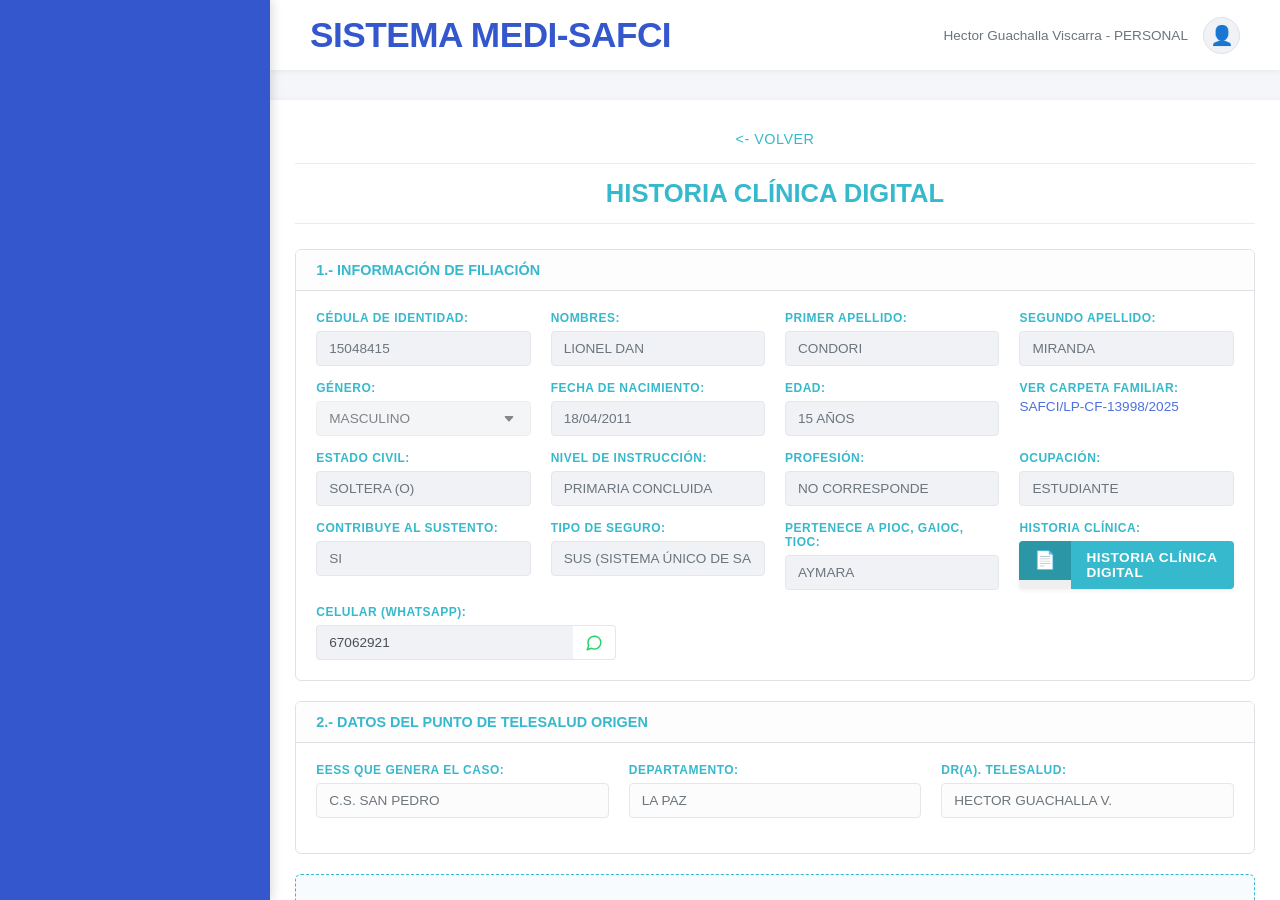
<file: Historia Clinica Digital4/Historia Clinica Digital/Historia_clinica_digital.html>
<!DOCTYPE html>
<html lang="es">
<head>
    <meta charset="UTF-8">
    <meta name="viewport" content="width=device-width, initial-scale=1.0">
    <title>SISTEMA MEDI-SAFCI</title>
    <link rel="stylesheet" href="estilos.css">
</head>
<body>

    <!-- BARRA LATERAL (En blanco) -->
    <nav class="sidebar"></nav>

    <main class="main-content">
        <header class="header">
            <h1 class="main-title">SISTEMA MEDI-SAFCI</h1>
            <div class="user-info"><span class="user-name">Hector Guachalla Viscarra - PERSONAL</span><div class="user-avatar">👤</div></div>
        </header>

        <div class="sheet-container">
            <div class="nav-volver-container"><a href="#" class="btn-volver-top" onclick="volverAlSelector()">&lt;- VOLVER</a></div>
            <hr class="safci-divider"><h2 class="sheet-header">HISTORIA CLÍNICA DIGITAL</h2><hr class="safci-divider" style="margin-bottom: 25px;">

            <form id="form-safci" action="#" method="POST" onsubmit="guardarRegistro(event)" novalidate>
                
                <!-- 1.- INFORMACIÓN DE FILIACIÓN -->
                <div class="safci-panel">
                    <div class="safci-panel-header">1.- INFORMACIÓN DE FILIACIÓN</div>
                    <div class="safci-panel-body">
                        <div class="form-grid-4">
                            <div class="form-group"><label>CÉDULA DE IDENTIDAD:</label><input type="text" value="15048415" readonly></div>
                            <div class="form-group"><label>NOMBRES:</label><input type="text" value="LIONEL DAN" readonly></div>
                            <div class="form-group"><label>PRIMER APELLIDO:</label><input type="text" value="CONDORI" readonly></div>
                            <div class="form-group"><label>SEGUNDO APELLIDO:</label><input type="text" value="MIRANDA" readonly></div>
                        </div>
                        <div class="form-grid-4">
                            <div class="form-group"><label>GÉNERO:</label><select disabled><option selected>MASCULINO</option></select></div>
                            <div class="form-group"><label>FECHA DE NACIMIENTO:</label><input type="text" id="paciente-fecha-nac" value="18/04/2011" readonly></div>
                            <div class="form-group"><label>EDAD:</label><input type="text" id="paciente-edad" value="14" readonly></div>
                            <div class="form-group"><label style="margin-bottom: 4px;">VER CARPETA FAMILIAR:</label><a href="#" style="color: #4d72de; text-decoration: none; font-size: 0.85rem;">SAFCI/LP-CF-13998/2025</a></div>
                        </div>
                        <div class="form-grid-4">
                            <div class="form-group"><label>ESTADO CIVIL:</label><input type="text" value="SOLTERA (O)" readonly></div>
                            <div class="form-group"><label>NIVEL DE INSTRUCCIÓN:</label><input type="text" value="PRIMARIA CONCLUIDA" readonly></div>
                            <div class="form-group"><label>PROFESIÓN:</label><input type="text" value="NO CORRESPONDE" readonly></div>
                            <div class="form-group"><label>OCUPACIÓN:</label><input type="text" value="ESTUDIANTE" readonly></div>
                        </div>
                        <div class="form-grid-4">
                            <div class="form-group"><label>CONTRIBUYE AL SUSTENTO:</label><input type="text" value="SI" readonly></div>
                            <div class="form-group"><label>TIPO DE SEGURO:</label><input type="text" value="SUS (SISTEMA ÚNICO DE SALUD)" readonly></div>
                            <div class="form-group"><label>PERTENECE A PIOC, GAIOC, TIOC:</label><input type="text" value="AYMARA" readonly></div>
                            <div class="form-group"><label>HISTORIA CLÍNICA:</label><button type="button" class="btn-hc-digital"><span class="hc-icon">📄</span><span class="hc-text">HISTORIA CLÍNICA DIGITAL</span></button></div>
                        </div>
                        <div class="form-group">
                            <label>CELULAR (WHATSAPP):</label>
                            <div class="input-action-group" style="max-width: 300px;">
                                <input type="tel" value="67062921">
                                <a href="https://wa.me/59167062921" target="_blank" class="btn-whatsapp-small"><svg xmlns="http://www.w3.org/2000/svg" viewBox="0 0 24 24" width="18" height="18" fill="none" stroke="currentColor" stroke-width="2" stroke-linecap="round" stroke-linejoin="round"><path d="M21 11.5a8.38 8.38 0 0 1-.9 3.8 8.5 8.5 0 0 1-7.6 4.7 8.38 8.38 0 0 1-3.8-.9L3 21l1.9-5.7a8.38 8.38 0 0 1-.9-3.8 8.5 8.5 0 0 1 4.7-7.6 8.38 8.38 0 0 1 3.8-.9h.5a8.48 8.48 0 0 1 8 8v.5z"></path></svg></a>
                            </div>
                        </div>
                    </div>
                </div>

                <!-- 2.- DATOS DEL PUNTO DE TELESALUD ORIGEN -->
                <div class="safci-panel">
                    <div class="safci-panel-header">2.- DATOS DEL PUNTO DE TELESALUD ORIGEN</div>
                    <div class="safci-panel-body">
                        <div class="form-grid-3">
                            <div class="form-group"><label>EESS QUE GENERA EL CASO:</label><input type="text" value="C.S. SAN PEDRO" readonly style="background-color: #fcfcfc;"></div>
                            <div class="form-group"><label>DEPARTAMENTO:</label><input type="text" value="LA PAZ" readonly style="background-color: #fcfcfc;"></div>
                            <div class="form-group"><label>DR(A). TELESALUD:</label><input type="text" value="HECTOR GUACHALLA V." readonly style="background-color: #fcfcfc;"></div>
                        </div>
                    </div>
                </div>

                <!-- SELECTOR DE PROCESO -->
                <div id="selector-area-inline" style="background-color: #f8fbfd; padding: 25px; border: 1px dashed var(--medi-cyan); border-radius: 6px; margin-bottom: 25px; text-align: center;">
                    <label for="proceso-select" style="font-size: 1.1rem; color: var(--medi-blue); display: block; margin-bottom: 10px;">SELECCIONE EL TIPO DE PROCESO DE TELESALUD:</label>
                    <select id="proceso-select" onchange="mostrarFormulario()" style="width: 350px; margin: 0 auto; text-align: center;">
                        <option value="">- SELECCIONE -</option>
                        <option value="paneles-teleinterconsulta">TELEINTERCONSULTA</option>
                        <option value="paneles-teleconsulta">TELECONSULTA</option>
                        <option value="paneles-telemetria">TELEMETRÍA</option>
                    </select>
                </div>

                <!-- ========================================== -->
                <!-- PANELES DINÁMICOS: TELEINTERCONSULTA       -->
                <!-- ========================================== -->
                <div id="paneles-teleinterconsulta" class="form-process">
                    <div class="safci-panel">
                        <div class="safci-panel-header">3.- Clasificación de la Atención (Teleinterconsulta)</div>
                        <div class="safci-panel-body">
                            <div class="form-grid-3">
                                <div class="form-group"><label class="required">Tipo de Teleinterconsulta</label><select required><option value="">-SELECCIONE-</option><option>Nuevo</option><option>Seguimiento</option></select></div>
                                <div class="form-group"><label class="required">¿Persona con Discapacidad?</label><div class="radio-group"><div class="radio-item"><input type="radio" name="ti_discapacidad" required> Sí</div><div class="radio-item"><input type="radio" name="ti_discapacidad" checked> No</div></div></div>
                                <div class="form-group full-width"><label class="required">Paciente de Grupo Vulnerable</label>
                                    <div class="checkbox-group"><div class="checkbox-item"><input type="checkbox"> Ninguna</div><div class="checkbox-item"><input type="checkbox"> Situación de Calle</div><div class="checkbox-item"><input type="checkbox"> Privado de Libertad</div><div class="checkbox-item"><input type="checkbox"> Persona Migrante</div></div>
                                </div>
                                <div class="form-group"><label class="required">Captado Por</label>
                                    <select required>
                                        <option value="">-SELECCIONE-</option><option>TELESALUD</option><option>CENTRO COORDINADOR DE EMERGENCIAS DPTAL</option><option>MI SALUD</option><option>BJA</option><option>PPMS</option><option>CDVIR</option><option>SEDES</option><option>RÉGIMEN PENITENCIARIO</option><option>OTROS</option>
                                    </select>
                                </div>
                                <div class="form-group"><label class="required">De</label>
                                    <select required>
                                        <option value="">-SELECCIONE-</option><option>INSTITUCIONAL</option><option>VISITA COMUNITARIA</option><option>FERIA</option><option>CAMPAÑA</option><option>BRIGADA</option>
                                    </select>
                                </div>
                                <div class="form-group"><label class="required">Captado en</label>
                                    <select required>
                                        <option value="">-SELECCIONE-</option><option>CONSULTA MEDICINA GENERAL</option><option>CONSULTA ESPECIALIZADA</option><option>EMERGENCIA</option><option>HOSPITALIZACIÓN</option>
                                    </select>
                                </div>
                                <!-- CONSENTIMIENTO INFORMADO EN SECCIÓN 3 -->
                                <div class="form-group full-width">
                                    <label class="required">Consentimiento Informado</label>
                                    <div class="radio-group">
                                        <div class="radio-item"><input type="radio" checked required> Sí, aceptado</div>
                                    </div>
                                </div>
                            </div>
                        </div>
                    </div>

                    <div class="safci-panel">
                        <div class="safci-panel-header">4.- Historia Clínica Digital</div>
                        <div class="safci-panel-body">
                            <div class="form-grid-2">
                                <div class="form-group">
                                    <label class="required">Motivo de Consulta</label>
                                    <textarea id="ti_motivo" required></textarea>
                                    <button type="button" class="btn-mic" onclick="iniciarDictado('ti_motivo')"><svg viewBox="0 0 24 24" fill="currentColor"><path d="M12 14c1.66 0 3-1.34 3-3V5c0-1.66-1.34-3-3-3S9 3.34 9 5v6c0 1.66 1.34 3 3 3z"/><path d="M17 11c0 2.76-2.24 5-5 5s-5-2.24-5-5H5c0 3.53 2.61 6.43 6 6.92V21h2v-3.08c3.39-.49 6-3.39 6-6.92h-2z"/></svg></button>
                                </div>
                                <div></div> <!-- Espacio vacío -->
                                <div class="form-group full-width">
                                    <label class="required">Historia de la Enfermedad Actual</label>
                                    <textarea id="ti_historia" required></textarea>
                                    <button type="button" class="btn-mic" onclick="iniciarDictado('ti_historia')"><svg viewBox="0 0 24 24" fill="currentColor"><path d="M12 14c1.66 0 3-1.34 3-3V5c0-1.66-1.34-3-3-3S9 3.34 9 5v6c0 1.66 1.34 3 3 3z"/><path d="M17 11c0 2.76-2.24 5-5 5s-5-2.24-5-5H5c0 3.53 2.61 6.43 6 6.92V21h2v-3.08c3.39-.49 6-3.39 6-6.92h-2z"/></svg></button>
                                </div>
                            </div>
                            
                            <div class="form-grid-2" style="margin-top: 20px;">
                                <div class="form-group"><label class="required">Ant. Personales Patológicos</label><textarea id="ti_ant_pat" required></textarea><button type="button" class="btn-mic" onclick="iniciarDictado('ti_ant_pat')"><svg viewBox="0 0 24 24" fill="currentColor"><path d="M12 14c1.66 0 3-1.34 3-3V5c0-1.66-1.34-3-3-3S9 3.34 9 5v6c0 1.66 1.34 3 3 3z"/><path d="M17 11c0 2.76-2.24 5-5 5s-5-2.24-5-5H5c0 3.53 2.61 6.43 6 6.92V21h2v-3.08c3.39-.49 6-3.39 6-6.92h-2z"/></svg></button></div>
                                <div class="form-group"><label>Ant. Personales No Patológicos</label><textarea id="ti_ant_nopat"></textarea><button type="button" class="btn-mic" onclick="iniciarDictado('ti_ant_nopat')"><svg viewBox="0 0 24 24" fill="currentColor"><path d="M12 14c1.66 0 3-1.34 3-3V5c0-1.66-1.34-3-3-3S9 3.34 9 5v6c0 1.66 1.34 3 3 3z"/><path d="M17 11c0 2.76-2.24 5-5 5s-5-2.24-5-5H5c0 3.53 2.61 6.43 6 6.92V21h2v-3.08c3.39-.49 6-3.39 6-6.92h-2z"/></svg></button></div>
                                <div class="form-group"><label class="required">Ant. Familiares Patológicos</label><textarea id="ti_ant_fam" required></textarea><button type="button" class="btn-mic" onclick="iniciarDictado('ti_ant_fam')"><svg viewBox="0 0 24 24" fill="currentColor"><path d="M12 14c1.66 0 3-1.34 3-3V5c0-1.66-1.34-3-3-3S9 3.34 9 5v6c0 1.66 1.34 3 3 3z"/><path d="M17 11c0 2.76-2.24 5-5 5s-5-2.24-5-5H5c0 3.53 2.61 6.43 6 6.92V21h2v-3.08c3.39-.49 6-3.39 6-6.92h-2z"/></svg></button></div>
                                <div class="form-group"><label class="required">Historia Psicosocial</label><textarea id="ti_ant_psi" required></textarea><button type="button" class="btn-mic" onclick="iniciarDictado('ti_ant_psi')"><svg viewBox="0 0 24 24" fill="currentColor"><path d="M12 14c1.66 0 3-1.34 3-3V5c0-1.66-1.34-3-3-3S9 3.34 9 5v6c0 1.66 1.34 3 3 3z"/><path d="M17 11c0 2.76-2.24 5-5 5s-5-2.24-5-5H5c0 3.53 2.61 6.43 6 6.92V21h2v-3.08c3.39-.49 6-3.39 6-6.92h-2z"/></svg></button></div>
                                <div class="form-group"><label>Antecedentes G-O</label><textarea id="ti_ant_go"></textarea><button type="button" class="btn-mic" onclick="iniciarDictado('ti_ant_go')"><svg viewBox="0 0 24 24" fill="currentColor"><path d="M12 14c1.66 0 3-1.34 3-3V5c0-1.66-1.34-3-3-3S9 3.34 9 5v6c0 1.66 1.34 3 3 3z"/><path d="M17 11c0 2.76-2.24 5-5 5s-5-2.24-5-5H5c0 3.53 2.61 6.43 6 6.92V21h2v-3.08c3.39-.49 6-3.39 6-6.92h-2z"/></svg></button></div>
                                <div class="form-group"><label class="required">Alergias</label><textarea id="ti_ant_ale" required></textarea><button type="button" class="btn-mic" onclick="iniciarDictado('ti_ant_ale')"><svg viewBox="0 0 24 24" fill="currentColor"><path d="M12 14c1.66 0 3-1.34 3-3V5c0-1.66-1.34-3-3-3S9 3.34 9 5v6c0 1.66 1.34 3 3 3z"/><path d="M17 11c0 2.76-2.24 5-5 5s-5-2.24-5-5H5c0 3.53 2.61 6.43 6 6.92V21h2v-3.08c3.39-.49 6-3.39 6-6.92h-2z"/></svg></button></div>
                                <div class="form-group"><label class="required">Vacunas</label><textarea id="ti_ant_vac" required></textarea><button type="button" class="btn-mic" onclick="iniciarDictado('ti_ant_vac')"><svg viewBox="0 0 24 24" fill="currentColor"><path d="M12 14c1.66 0 3-1.34 3-3V5c0-1.66-1.34-3-3-3S9 3.34 9 5v6c0 1.66 1.34 3 3 3z"/><path d="M17 11c0 2.76-2.24 5-5 5s-5-2.24-5-5H5c0 3.53 2.61 6.43 6 6.92V21h2v-3.08c3.39-.49 6-3.39 6-6.92h-2z"/></svg></button></div>
                            </div>
                        </div>
                    </div>

                    <div class="safci-panel">
                        <div class="safci-panel-header">5.- Examen Físico</div>
                        <div class="safci-panel-body">
                            <div class="section-divider" style="margin-top: 0;">Examen Físico General</div>
                            <div class="form-grid-2">
                                <div class="form-group"><label>Escala del Dolor</label><input type="text" placeholder="Ej: 5/10"></div>
                                <div class="form-group"><label>Estado general</label><textarea id="ti_est_gen"></textarea><button type="button" class="btn-mic" onclick="iniciarDictado('ti_est_gen')"><svg viewBox="0 0 24 24" fill="currentColor"><path d="M12 14c1.66 0 3-1.34 3-3V5c0-1.66-1.34-3-3-3S9 3.34 9 5v6c0 1.66 1.34 3 3 3z"/><path d="M17 11c0 2.76-2.24 5-5 5s-5-2.24-5-5H5c0 3.53 2.61 6.43 6 6.92V21h2v-3.08c3.39-.49 6-3.39 6-6.92h-2z"/></svg></button></div>
                                <div class="form-group"><label>Piel y Mucosas</label><textarea id="ti_piel"></textarea><button type="button" class="btn-mic" onclick="iniciarDictado('ti_piel')"><svg viewBox="0 0 24 24" fill="currentColor"><path d="M12 14c1.66 0 3-1.34 3-3V5c0-1.66-1.34-3-3-3S9 3.34 9 5v6c0 1.66 1.34 3 3 3z"/><path d="M17 11c0 2.76-2.24 5-5 5s-5-2.24-5-5H5c0 3.53 2.61 6.43 6 6.92V21h2v-3.08c3.39-.49 6-3.39 6-6.92h-2z"/></svg></button></div>
                            </div>

                            <div class="section-divider">Signos Vitales y Medidas</div>
                            <div class="form-group full-width" style="margin-bottom: 25px;">
                                <div class="vital-sign-row">
                                    <div class="vital-sign-item"><label>T° C</label><input type="number"></div>
                                    <div class="vital-sign-item"><label>FR rpm</label><input type="number"></div>
                                    <div class="vital-sign-item"><label>FC lpm</label><input type="number"></div>
                                    <div class="vital-sign-item"><label>PA mmHg</label><input type="text" placeholder="120/80"></div>
                                    <div class="vital-sign-item"><label>SpO2 %</label><input type="number"></div>
                                    <div class="vital-sign-item"><label>Peso Kg</label><input type="number" id="ti-peso" step="0.1" oninput="calcularIMC('ti-peso','ti-talla','ti-imc')"></div>
                                    <div class="vital-sign-item"><label>Talla m</label><input type="number" id="ti-talla" step="0.01" oninput="calcularIMC('ti-peso','ti-talla','ti-imc')"></div>
                                    <div class="vital-sign-item" id="ti-pc"><label>PC cm</label><input type="text"></div>
                                    <div class="vital-sign-item" id="ti-pt"><label>PT cm</label><input type="text"></div>
                                    <div class="vital-sign-item" id="ti-pab"><label>Pab cm</label><input type="text"></div>
                                    <div class="vital-sign-item" id="ti-imc-box"><label>IMC</label><input type="text" id="ti-imc" readonly style="background-color:#e8f5e9;"></div>
                                </div>
                            </div>

                            <div class="section-divider">Examen Físico Regional o Segmentario</div>
                            <div class="form-grid-2">
                                <div class="form-group"><label>Cabeza</label><textarea id="ti_cabeza"></textarea><button type="button" class="btn-mic" onclick="iniciarDictado('ti_cabeza')"><svg viewBox="0 0 24 24" fill="currentColor"><path d="M12 14c1.66 0 3-1.34 3-3V5c0-1.66-1.34-3-3-3S9 3.34 9 5v6c0 1.66 1.34 3 3 3z"/><path d="M17 11c0 2.76-2.24 5-5 5s-5-2.24-5-5H5c0 3.53 2.61 6.43 6 6.92V21h2v-3.08c3.39-.49 6-3.39 6-6.92h-2z"/></svg></button></div>
                                <div class="form-group"><label>Cara</label><textarea id="ti_cara"></textarea><button type="button" class="btn-mic" onclick="iniciarDictado('ti_cara')"><svg viewBox="0 0 24 24" fill="currentColor"><path d="M12 14c1.66 0 3-1.34 3-3V5c0-1.66-1.34-3-3-3S9 3.34 9 5v6c0 1.66 1.34 3 3 3z"/><path d="M17 11c0 2.76-2.24 5-5 5s-5-2.24-5-5H5c0 3.53 2.61 6.43 6 6.92V21h2v-3.08c3.39-.49 6-3.39 6-6.92h-2z"/></svg></button></div>
                                <div class="form-group"><label>Ojos</label><textarea id="ti_ojos"></textarea><button type="button" class="btn-mic" onclick="iniciarDictado('ti_ojos')"><svg viewBox="0 0 24 24" fill="currentColor"><path d="M12 14c1.66 0 3-1.34 3-3V5c0-1.66-1.34-3-3-3S9 3.34 9 5v6c0 1.66 1.34 3 3 3z"/><path d="M17 11c0 2.76-2.24 5-5 5s-5-2.24-5-5H5c0 3.53 2.61 6.43 6 6.92V21h2v-3.08c3.39-.49 6-3.39 6-6.92h-2z"/></svg></button></div>
                                <div class="form-group"><label>Nariz</label><textarea id="ti_nariz"></textarea><button type="button" class="btn-mic" onclick="iniciarDictado('ti_nariz')"><svg viewBox="0 0 24 24" fill="currentColor"><path d="M12 14c1.66 0 3-1.34 3-3V5c0-1.66-1.34-3-3-3S9 3.34 9 5v6c0 1.66 1.34 3 3 3z"/><path d="M17 11c0 2.76-2.24 5-5 5s-5-2.24-5-5H5c0 3.53 2.61 6.43 6 6.92V21h2v-3.08c3.39-.49 6-3.39 6-6.92h-2z"/></svg></button></div>
                                <div class="form-group"><label>Boca</label><textarea id="ti_boca"></textarea><button type="button" class="btn-mic" onclick="iniciarDictado('ti_boca')"><svg viewBox="0 0 24 24" fill="currentColor"><path d="M12 14c1.66 0 3-1.34 3-3V5c0-1.66-1.34-3-3-3S9 3.34 9 5v6c0 1.66 1.34 3 3 3z"/><path d="M17 11c0 2.76-2.24 5-5 5s-5-2.24-5-5H5c0 3.53 2.61 6.43 6 6.92V21h2v-3.08c3.39-.49 6-3.39 6-6.92h-2z"/></svg></button></div>
                                <div class="form-group"><label>Oídos</label><textarea id="ti_oidos"></textarea><button type="button" class="btn-mic" onclick="iniciarDictado('ti_oidos')"><svg viewBox="0 0 24 24" fill="currentColor"><path d="M12 14c1.66 0 3-1.34 3-3V5c0-1.66-1.34-3-3-3S9 3.34 9 5v6c0 1.66 1.34 3 3 3z"/><path d="M17 11c0 2.76-2.24 5-5 5s-5-2.24-5-5H5c0 3.53 2.61 6.43 6 6.92V21h2v-3.08c3.39-.49 6-3.39 6-6.92h-2z"/></svg></button></div>
                                <div class="form-group"><label>Cuello</label><textarea id="ti_cuello"></textarea><button type="button" class="btn-mic" onclick="iniciarDictado('ti_cuello')"><svg viewBox="0 0 24 24" fill="currentColor"><path d="M12 14c1.66 0 3-1.34 3-3V5c0-1.66-1.34-3-3-3S9 3.34 9 5v6c0 1.66 1.34 3 3 3z"/><path d="M17 11c0 2.76-2.24 5-5 5s-5-2.24-5-5H5c0 3.53 2.61 6.43 6 6.92V21h2v-3.08c3.39-.49 6-3.39 6-6.92h-2z"/></svg></button></div>
                                <div class="form-group"><label>Región Axilar</label><textarea id="ti_axilar"></textarea><button type="button" class="btn-mic" onclick="iniciarDictado('ti_axilar')"><svg viewBox="0 0 24 24" fill="currentColor"><path d="M12 14c1.66 0 3-1.34 3-3V5c0-1.66-1.34-3-3-3S9 3.34 9 5v6c0 1.66 1.34 3 3 3z"/><path d="M17 11c0 2.76-2.24 5-5 5s-5-2.24-5-5H5c0 3.53 2.61 6.43 6 6.92V21h2v-3.08c3.39-.49 6-3.39 6-6.92h-2z"/></svg></button></div>
                                <div class="form-group"><label>Tórax</label><textarea id="ti_torax"></textarea><button type="button" class="btn-mic" onclick="iniciarDictado('ti_torax')"><svg viewBox="0 0 24 24" fill="currentColor"><path d="M12 14c1.66 0 3-1.34 3-3V5c0-1.66-1.34-3-3-3S9 3.34 9 5v6c0 1.66 1.34 3 3 3z"/><path d="M17 11c0 2.76-2.24 5-5 5s-5-2.24-5-5H5c0 3.53 2.61 6.43 6 6.92V21h2v-3.08c3.39-.49 6-3.39 6-6.92h-2z"/></svg></button></div>
                                <div class="form-group"><label>Respiratorio</label><textarea id="ti_respiratorio"></textarea><button type="button" class="btn-mic" onclick="iniciarDictado('ti_respiratorio')"><svg viewBox="0 0 24 24" fill="currentColor"><path d="M12 14c1.66 0 3-1.34 3-3V5c0-1.66-1.34-3-3-3S9 3.34 9 5v6c0 1.66 1.34 3 3 3z"/><path d="M17 11c0 2.76-2.24 5-5 5s-5-2.24-5-5H5c0 3.53 2.61 6.43 6 6.92V21h2v-3.08c3.39-.49 6-3.39 6-6.92h-2z"/></svg></button></div>
                                <div class="form-group"><label>Cardiovascular</label><textarea id="ti_cardio"></textarea><button type="button" class="btn-mic" onclick="iniciarDictado('ti_cardio')"><svg viewBox="0 0 24 24" fill="currentColor"><path d="M12 14c1.66 0 3-1.34 3-3V5c0-1.66-1.34-3-3-3S9 3.34 9 5v6c0 1.66 1.34 3 3 3z"/><path d="M17 11c0 2.76-2.24 5-5 5s-5-2.24-5-5H5c0 3.53 2.61 6.43 6 6.92V21h2v-3.08c3.39-.49 6-3.39 6-6.92h-2z"/></svg></button></div>
                                <div class="form-group"><label>Mamas</label><textarea id="ti_mamas"></textarea><button type="button" class="btn-mic" onclick="iniciarDictado('ti_mamas')"><svg viewBox="0 0 24 24" fill="currentColor"><path d="M12 14c1.66 0 3-1.34 3-3V5c0-1.66-1.34-3-3-3S9 3.34 9 5v6c0 1.66 1.34 3 3 3z"/><path d="M17 11c0 2.76-2.24 5-5 5s-5-2.24-5-5H5c0 3.53 2.61 6.43 6 6.92V21h2v-3.08c3.39-.49 6-3.39 6-6.92h-2z"/></svg></button></div>
                                <div class="form-group"><label>Abdomen</label><textarea id="ti_abdomen"></textarea><button type="button" class="btn-mic" onclick="iniciarDictado('ti_abdomen')"><svg viewBox="0 0 24 24" fill="currentColor"><path d="M12 14c1.66 0 3-1.34 3-3V5c0-1.66-1.34-3-3-3S9 3.34 9 5v6c0 1.66 1.34 3 3 3z"/><path d="M17 11c0 2.76-2.24 5-5 5s-5-2.24-5-5H5c0 3.53 2.61 6.43 6 6.92V21h2v-3.08c3.39-.49 6-3.39 6-6.92h-2z"/></svg></button></div>
                                <div class="form-group"><label>Región Inguinocrural</label><textarea id="ti_inguino"></textarea><button type="button" class="btn-mic" onclick="iniciarDictado('ti_inguino')"><svg viewBox="0 0 24 24" fill="currentColor"><path d="M12 14c1.66 0 3-1.34 3-3V5c0-1.66-1.34-3-3-3S9 3.34 9 5v6c0 1.66 1.34 3 3 3z"/><path d="M17 11c0 2.76-2.24 5-5 5s-5-2.24-5-5H5c0 3.53 2.61 6.43 6 6.92V21h2v-3.08c3.39-.49 6-3.39 6-6.92h-2z"/></svg></button></div>
                                <div class="form-group"><label>Genito-Urinario</label><textarea id="ti_genito"></textarea><button type="button" class="btn-mic" onclick="iniciarDictado('ti_genito')"><svg viewBox="0 0 24 24" fill="currentColor"><path d="M12 14c1.66 0 3-1.34 3-3V5c0-1.66-1.34-3-3-3S9 3.34 9 5v6c0 1.66 1.34 3 3 3z"/><path d="M17 11c0 2.76-2.24 5-5 5s-5-2.24-5-5H5c0 3.53 2.61 6.43 6 6.92V21h2v-3.08c3.39-.49 6-3.39 6-6.92h-2z"/></svg></button></div>
                                <div class="form-group"><label>Extremidades</label><textarea id="ti_extremidades"></textarea><button type="button" class="btn-mic" onclick="iniciarDictado('ti_extremidades')"><svg viewBox="0 0 24 24" fill="currentColor"><path d="M12 14c1.66 0 3-1.34 3-3V5c0-1.66-1.34-3-3-3S9 3.34 9 5v6c0 1.66 1.34 3 3 3z"/><path d="M17 11c0 2.76-2.24 5-5 5s-5-2.24-5-5H5c0 3.53 2.61 6.43 6 6.92V21h2v-3.08c3.39-.49 6-3.39 6-6.92h-2z"/></svg></button></div>
                                <div class="form-group full-width"><label>Sistema Nervioso</label><textarea id="ti_nervioso"></textarea><button type="button" class="btn-mic" onclick="iniciarDictado('ti_nervioso')"><svg viewBox="0 0 24 24" fill="currentColor"><path d="M12 14c1.66 0 3-1.34 3-3V5c0-1.66-1.34-3-3-3S9 3.34 9 5v6c0 1.66 1.34 3 3 3z"/><path d="M17 11c0 2.76-2.24 5-5 5s-5-2.24-5-5H5c0 3.53 2.61 6.43 6 6.92V21h2v-3.08c3.39-.49 6-3.39 6-6.92h-2z"/></svg></button></div>
                            </div>
                        </div>
                    </div>
                </div>

                <!-- ========================================== -->
                <!-- PANELES DINÁMICOS: TELECONSULTA            -->
                <!-- ========================================== -->
                <div id="paneles-teleconsulta" class="form-process">
                    <div class="safci-panel">
                        <div class="safci-panel-header">3.- Clasificación de la Atención (Teleconsulta)</div>
                        <div class="safci-panel-body">
                            <div class="form-grid-3">
                                <div class="form-group"><label class="required">Tipo Teleconsulta</label><select required><option value="">-SELECCIONE-</option><option>Nuevo</option><option>Seguimiento</option></select></div>
                                <div class="form-group"><label class="required">¿Persona con Discapacidad?</label><div class="radio-group"><div class="radio-item"><input type="radio" name="tc_discapacidad" required> Sí</div><div class="radio-item"><input type="radio" name="tc_discapacidad" checked> No</div></div></div>
                                <div class="form-group full-width"><label>Paciente de Grupo Vulnerable</label>
                                    <div class="checkbox-group"><div class="checkbox-item"><input type="checkbox"> Ninguna</div><div class="checkbox-item"><input type="checkbox"> Situación de Calle</div><div class="checkbox-item"><input type="checkbox"> Privado de Libertad</div><div class="checkbox-item"><input type="checkbox"> Persona Migrante</div></div>
                                </div>
                                <div class="form-group"><label class="required">Captado Por</label>
                                    <select required>
                                        <option value="">-SELECCIONE-</option><option>TELESALUD</option><option>CENTRO COORDINADOR DE EMERGENCIAS DPTAL</option><option>MI SALUD</option><option>BJA</option><option>PPMS</option><option>CDVIR</option><option>SEDES</option><option>RÉGIMEN PENITENCIARIO</option><option>OTROS</option>
                                    </select>
                                </div>
                                <div class="form-group"><label class="required">De</label>
                                    <select required>
                                        <option value="">-SELECCIONE-</option><option>INSTITUCIONAL</option><option>VISITA COMUNITARIA</option><option>FERIA</option><option>CAMPAÑA</option><option>BRIGADA</option>
                                    </select>
                                </div>
                                <div class="form-group"><label class="required">Captado en</label>
                                    <select required>
                                        <option value="">-SELECCIONE-</option><option>CONSULTA MEDICINA GENERAL</option><option>CONSULTA ESPECIALIZADA</option><option>EMERGENCIA</option><option>HOSPITALIZACIÓN</option>
                                    </select>
                                </div>
                                <div class="form-group"><label class="required">Vía de Comunicación</label><select required><option value="">-SELECCIONE-</option><option>Plataforma de Videoconferencia</option><option>Telefonía móvil o fija</option><option>Mensajería</option><option>Correo Electrónico</option><option>Otras</option></select></div>
                                <!-- CONSENTIMIENTO INFORMADO EN SECCIÓN 3 -->
                                <div class="form-group full-width">
                                    <label class="required">Consentimiento Informado</label>
                                    <div class="radio-group">
                                        <div class="radio-item"><input type="radio" checked required> Sí, aceptado</div>
                                    </div>
                                </div>
                            </div>
                        </div>
                    </div>

                    <div class="safci-panel">
                        <div class="safci-panel-header">4.- Motivo de la Teleconsulta e Historia</div>
                        <div class="safci-panel-body">
                            <div class="form-grid-2">
                                <div class="form-group">
                                    <label class="required">Motivo de la Teleconsulta</label>
                                    <textarea id="tc_motivo" required></textarea>
                                    <button type="button" class="btn-mic" onclick="iniciarDictado('tc_motivo')"><svg viewBox="0 0 24 24" fill="currentColor"><path d="M12 14c1.66 0 3-1.34 3-3V5c0-1.66-1.34-3-3-3S9 3.34 9 5v6c0 1.66 1.34 3 3 3z"/><path d="M17 11c0 2.76-2.24 5-5 5s-5-2.24-5-5H5c0 3.53 2.61 6.43 6 6.92V21h2v-3.08c3.39-.49 6-3.39 6-6.92h-2z"/></svg></button>
                                </div>
                                <div></div>
                                <div class="form-group full-width">
                                    <label class="required">Historia de la enfermedad actual</label>
                                    <textarea id="tc_historia" required></textarea>
                                    <button type="button" class="btn-mic" onclick="iniciarDictado('tc_historia')"><svg viewBox="0 0 24 24" fill="currentColor"><path d="M12 14c1.66 0 3-1.34 3-3V5c0-1.66-1.34-3-3-3S9 3.34 9 5v6c0 1.66 1.34 3 3 3z"/><path d="M17 11c0 2.76-2.24 5-5 5s-5-2.24-5-5H5c0 3.53 2.61 6.43 6 6.92V21h2v-3.08c3.39-.49 6-3.39 6-6.92h-2z"/></svg></button>
                                </div>
                            </div>
                        </div>
                    </div>

                    <div class="safci-panel">
                        <div class="safci-panel-header">5.- Examen Físico (Signos Vitales)</div>
                        <div class="safci-panel-body">
                            <div class="form-group full-width">
                                <div class="vital-sign-row">
                                    <div class="vital-sign-item"><label>T° C</label><input type="number"></div>
                                    <div class="vital-sign-item"><label>FR rpm</label><input type="number"></div>
                                    <div class="vital-sign-item"><label>FC lpm</label><input type="number"></div>
                                    <div class="vital-sign-item"><label>PA mmHg</label><input type="text" placeholder="120/80"></div>
                                    <div class="vital-sign-item"><label>SpO2 %</label><input type="number"></div>
                                    <div class="vital-sign-item"><label>Peso Kg</label><input type="number" id="tc-peso" step="0.1" oninput="calcularIMC('tc-peso','tc-talla','tc-imc')"></div>
                                    <div class="vital-sign-item"><label>Talla m</label><input type="number" id="tc-talla" step="0.01" oninput="calcularIMC('tc-peso','tc-talla','tc-imc')"></div>
                                    <div class="vital-sign-item" id="tc-pc"><label>PC cm</label><input type="text"></div>
                                    <div class="vital-sign-item" id="tc-pt"><label>PT cm</label><input type="text"></div>
                                    <div class="vital-sign-item" id="tc-pab"><label>Pab cm</label><input type="text"></div>
                                    <div class="vital-sign-item" id="tc-imc-box"><label>IMC</label><input type="text" id="tc-imc" readonly style="background-color:#e8f5e9;"></div>
                                </div>
                            </div>
                        </div>
                    </div>
                </div>

                <!-- ========================================== -->
                <!-- PANELES DINÁMICOS: TELEMETRÍA              -->
                <!-- ========================================== -->
                <div id="paneles-telemetria" class="form-process">
                    <div class="safci-panel">
                        <div class="safci-panel-header">3.- Clasificación (Telemetría)</div>
                        <div class="safci-panel-body">
                            <div class="form-grid-3">
                                <div class="form-group"><label class="required">Tipo de Telemetría</label><select required><option value="">-SELECCIONE-</option><option>Nuevo</option><option>Seguimiento</option></select></div>
                                <div class="form-group"><label class="required">¿Persona con Discapacidad?</label><div class="radio-group"><div class="radio-item"><input type="radio" name="tm_discapacidad" required> Sí</div><div class="radio-item"><input type="radio" name="tm_discapacidad" checked> No</div></div></div>
                                <div class="form-group full-width"><label>Paciente de Grupo Vulnerable</label>
                                    <div class="checkbox-group"><div class="checkbox-item"><input type="checkbox"> Ninguna</div><div class="checkbox-item"><input type="checkbox"> Situación de Calle</div><div class="checkbox-item"><input type="checkbox"> Privado de Libertad</div><div class="checkbox-item"><input type="checkbox"> Persona Migrante</div></div>
                                </div>
                                <div class="form-group"><label class="required">Captado Por</label>
                                    <select required>
                                        <option value="">-SELECCIONE-</option><option>TELESALUD</option><option>CENTRO COORDINADOR DE EMERGENCIAS DPTAL</option><option>MI SALUD</option><option>BJA</option><option>PPMS</option><option>CDVIR</option><option>SEDES</option><option>RÉGIMEN PENITENCIARIO</option><option>OTROS</option>
                                    </select>
                                </div>
                                <div class="form-group"><label class="required">De</label>
                                    <select required>
                                        <option value="">-SELECCIONE-</option><option>INSTITUCIONAL</option><option>VISITA COMUNITARIA</option><option>FERIA</option><option>CAMPAÑA</option><option>BRIGADA</option>
                                    </select>
                                </div>
                                <div class="form-group"><label class="required">Captado en</label>
                                    <select required>
                                        <option value="">-SELECCIONE-</option><option>CONSULTA MEDICINA GENERAL</option><option>CONSULTA ESPECIALIZADA</option><option>EMERGENCIA</option><option>HOSPITALIZACIÓN</option>
                                    </select>
                                </div>
                                <!-- CONSENTIMIENTO INFORMADO EN SECCIÓN 3 -->
                                <div class="form-group full-width">
                                    <label class="required">Consentimiento Informado</label>
                                    <div class="radio-group">
                                        <div class="radio-item"><input type="radio" checked required> Sí, aceptado</div>
                                    </div>
                                </div>
                            </div>
                        </div>
                    </div>

                    <div class="safci-panel">
                        <div class="safci-panel-header">4.- Motivo de la Telemetría e Historia</div>
                        <div class="safci-panel-body">
                            <div class="form-grid-2">
                                <div class="form-group">
                                    <label class="required">Motivo de Consulta</label>
                                    <textarea id="tm_motivo" required></textarea>
                                    <button type="button" class="btn-mic" onclick="iniciarDictado('tm_motivo')"><svg viewBox="0 0 24 24" fill="currentColor"><path d="M12 14c1.66 0 3-1.34 3-3V5c0-1.66-1.34-3-3-3S9 3.34 9 5v6c0 1.66 1.34 3 3 3z"/><path d="M17 11c0 2.76-2.24 5-5 5s-5-2.24-5-5H5c0 3.53 2.61 6.43 6 6.92V21h2v-3.08c3.39-.49 6-3.39 6-6.92h-2z"/></svg></button>
                                </div>
                                <div></div>
                                <div class="form-group full-width">
                                    <label class="required">Historia de la enfermedad actual</label>
                                    <textarea id="tm_historia" required></textarea>
                                    <button type="button" class="btn-mic" onclick="iniciarDictado('tm_historia')"><svg viewBox="0 0 24 24" fill="currentColor"><path d="M12 14c1.66 0 3-1.34 3-3V5c0-1.66-1.34-3-3-3S9 3.34 9 5v6c0 1.66 1.34 3 3 3z"/><path d="M17 11c0 2.76-2.24 5-5 5s-5-2.24-5-5H5c0 3.53 2.61 6.43 6 6.92V21h2v-3.08c3.39-.49 6-3.39 6-6.92h-2z"/></svg></button>
                                </div>
                            </div>
                        </div>
                    </div>

                    <div class="safci-panel">
                        <div class="safci-panel-header">5.- Examen Físico (Signos Vitales)</div>
                        <div class="safci-panel-body">
                            <div class="form-group full-width">
                                <div class="vital-sign-row">
                                    <div class="vital-sign-item"><label>T° C</label><input type="number"></div>
                                    <div class="vital-sign-item"><label>FR rpm</label><input type="number"></div>
                                    <div class="vital-sign-item"><label>FC lpm</label><input type="number"></div>
                                    <div class="vital-sign-item"><label>PA mmHg</label><input type="text" placeholder="120/80"></div>
                                    <div class="vital-sign-item"><label>SpO2 %</label><input type="number"></div>
                                    <div class="vital-sign-item"><label>Peso Kg</label><input type="number" id="tm-peso" step="0.1" oninput="calcularIMC('tm-peso','tm-talla','tm-imc')"></div>
                                    <div class="vital-sign-item"><label>Talla m</label><input type="number" id="tm-talla" step="0.01" oninput="calcularIMC('tm-peso','tm-talla','tm-imc')"></div>
                                    <div class="vital-sign-item" id="tm-pc"><label>PC cm</label><input type="text"></div>
                                    <div class="vital-sign-item" id="tm-pt"><label>PT cm</label><input type="text"></div>
                                    <div class="vital-sign-item" id="tm-pab"><label>Pab cm</label><input type="text"></div>
                                    <div class="vital-sign-item" id="tm-imc-box"><label>IMC</label><input type="text" id="tm-imc" readonly style="background-color:#e8f5e9;"></div>
                                </div>
                            </div>
                        </div>
                    </div>
                </div>

                <!-- ========================================== -->
                <!-- PANELES COMPARTIDOS FINALES                -->
                <!-- ========================================== -->
                <div id="paneles-comunes-inferiores" class="form-process">
                    
                    <div class="safci-panel">
                        <div class="safci-panel-header">6.- IMPRESIÓN DIAGNÓSTICA</div>
                        <div class="safci-panel-body">
                            <div class="form-group full-width" style="margin-bottom: 15px;">
                                <label class="required">DIAGNÓSTICO I</label>
                                <div class="autocomplete-wrapper">
                                    <input type="text" id="global-diag1-input" class="autocomplete-input" placeholder="Buscar código o enfermedad..." required autocomplete="off">
                                    <span class="clear-btn" onclick="limpiarBuscador('global-diag1-input')">&times;</span>
                                    <div id="global-diag1-list" class="autocomplete-list"></div>
                                </div>
                            </div>
                            <div class="form-group full-width" style="margin-bottom: 15px;">
                                <label>DIAGNÓSTICO II</label>
                                <div class="autocomplete-wrapper">
                                    <input type="text" id="global-diag2-input" class="autocomplete-input" placeholder="Buscar código o enfermedad..." autocomplete="off">
                                    <span class="clear-btn" onclick="limpiarBuscador('global-diag2-input')">&times;</span>
                                    <div id="global-diag2-list" class="autocomplete-list"></div>
                                </div>
                            </div>
                            <div class="form-group full-width" style="margin-bottom: 15px;">
                                <label>DIAGNÓSTICO III</label>
                                <div class="autocomplete-wrapper">
                                    <input type="text" id="global-diag3-input" class="autocomplete-input" placeholder="Buscar código o enfermedad..." autocomplete="off">
                                    <span class="clear-btn" onclick="limpiarBuscador('global-diag3-input')">&times;</span>
                                    <div id="global-diag3-list" class="autocomplete-list"></div>
                                </div>
                            </div>
                            <div class="form-group full-width">
                                <label>DIAGNÓSTICO IV</label>
                                <div class="autocomplete-wrapper">
                                    <input type="text" id="global-diag4-input" class="autocomplete-input" placeholder="Buscar código o enfermedad..." autocomplete="off">
                                    <span class="clear-btn" onclick="limpiarBuscador('global-diag4-input')">&times;</span>
                                    <div id="global-diag4-list" class="autocomplete-list"></div>
                                </div>
                            </div>
                        </div>
                    </div>

                    <!-- ESTUDIOS COMPLEMENTARIOS Y CONDUCTA CON "TELEMETRÍA REALIZADA" INTEGRADA -->
                    <div class="safci-panel">
                        <div class="safci-panel-header" id="titulo-estudios-conducta">7.- ESTUDIOS COMPLEMENTARIOS Y CONDUCTA</div>
                        <div class="safci-panel-body">
                            
                            <!-- NUEVA UBICACIÓN DE TELEMETRÍA REALIZADA -->
                            <div class="form-group full-width" style="margin-bottom: 15px;">
                                <label class="required">Telemetría Realizada (Selección Múltiple)</label>
                                <div class="checkbox-group" style="display: grid; grid-template-columns: repeat(auto-fit, minmax(200px, 1fr)); gap: 10px;">
                                    <div class="checkbox-item"><input type="checkbox"> Monitor Multiparamétrico básico</div>
                                    <div class="checkbox-item"><input type="checkbox"> Monitor de Signos Vitales</div>
                                    <div class="checkbox-item"><input type="checkbox"> Electrocardiógrafo</div>
                                    <div class="checkbox-item"><input type="checkbox"> Sonda de Ultrasonido</div>
                                    <div class="checkbox-item"><input type="checkbox"> Ecógrafo</div>
                                    <div class="checkbox-item"><input type="checkbox"> Otoscopio</div>
                                    <div class="checkbox-item"><input type="checkbox"> Cámara Examen General</div>
                                    <div class="checkbox-item"><input type="checkbox"> Video-Colposcopio</div>
                                    <div class="checkbox-item"><input type="checkbox"> Estetoscopio Digital</div>
                                    <div class="checkbox-item"><input type="checkbox"> Espirómetro Digital</div>
                                    <div class="checkbox-item"><input type="checkbox"> Oftalmoscopio</div>
                                    <div class="checkbox-item"><input type="checkbox"> Glucómetro</div>
                                    <div class="checkbox-item"><input type="checkbox"> Monitor Materno Fetal</div>
                                    <div class="checkbox-item"><input type="checkbox"> Ninguna</div>
                                </div>
                            </div>
                            <div class="form-group full-width" style="margin-bottom: 25px;">
                                <label>Si marcó otros mencione cual</label>
                                <input type="text" placeholder="Termómetro digital, etc.">
                            </div>

                            <div class="form-grid-2">
                                <div class="form-group">
                                    <label>Exámenes Complementarios o de Gabinete</label>
                                    <textarea id="global_examenes"></textarea>
                                    <button type="button" class="btn-mic" onclick="iniciarDictado('global_examenes')"><svg viewBox="0 0 24 24" fill="currentColor"><path d="M12 14c1.66 0 3-1.34 3-3V5c0-1.66-1.34-3-3-3S9 3.34 9 5v6c0 1.66 1.34 3 3 3z"/><path d="M17 11c0 2.76-2.24 5-5 5s-5-2.24-5-5H5c0 3.53 2.61 6.43 6 6.92V21h2v-3.08c3.39-.49 6-3.39 6-6.92h-2z"/></svg></button>
                                </div>
                                <div class="form-group">
                                    <label class="required" id="label-tratamiento-comentario">Tratamiento</label>
                                    <textarea id="global_tratamiento" required></textarea>
                                    <button type="button" class="btn-mic" onclick="iniciarDictado('global_tratamiento')"><svg viewBox="0 0 24 24" fill="currentColor"><path d="M12 14c1.66 0 3-1.34 3-3V5c0-1.66-1.34-3-3-3S9 3.34 9 5v6c0 1.66 1.34 3 3 3z"/><path d="M17 11c0 2.76-2.24 5-5 5s-5-2.24-5-5H5c0 3.53 2.61 6.43 6 6.92V21h2v-3.08c3.39-.49 6-3.39 6-6.92h-2z"/></svg></button>
                                </div>
                            </div>
                        </div>
                    </div>

                    <div id="panel8-ti" style="display: none;">
                        <div class="safci-panel">
                            <div class="safci-panel-header">8.- Destino de la Interconsulta</div>
                            <div class="safci-panel-body">
                                <div class="form-grid-3">
                                    <div class="form-group"><label class="required">Especialidad o Área</label><select required><option value="">-SELECCIONE-</option><option>Telediagnóstico Médico</option><option>Telediscusión</option><option>Teleemergencia</option></select></div>
                                    <div class="form-group"><label class="required">Tipo de atención</label><select required><option value="">-SELECCIONE-</option><option>Atención en Sitio</option><option>Referencia</option><option>Contrarreferencia</option><option>Transferencia</option></select></div>
                                    <div class="form-group"><label class="required">Teleinterconsulta en tiempo</label><select required><option value="">-SELECCIONE-</option><option>Real</option><option>Diferido</option></select></div>
                                    <div class="form-group full-width">
                                        <label class="required">Establecimiento Destino</label>
                                        <div class="autocomplete-wrapper">
                                            <input type="text" id="ti-eess-destino" class="autocomplete-input" placeholder="Escriba el EESS..." required autocomplete="off">
                                            <span class="clear-btn" onclick="limpiarBuscador('ti-eess-destino')">&times;</span>
                                            <div id="ti-eess-destino-list" class="autocomplete-list"></div>
                                        </div>
                                    </div>
                                    <div class="form-group full-width">
                                        <label class="required">Especialidad solicitada</label>
                                        <div class="autocomplete-wrapper">
                                            <input type="text" id="ti-esp-dest" class="autocomplete-input" placeholder="Escriba la especialidad..." required autocomplete="off">
                                            <span class="clear-btn" onclick="limpiarBuscador('ti-esp-dest')">&times;</span>
                                            <div id="ti-esp-dest-list" class="autocomplete-list"></div>
                                        </div>
                                    </div>
                                </div>
                            </div>
                        </div>
                    </div>

                    <div id="panel8-tc" style="display: none;">
                        <div class="safci-panel">
                            <div class="safci-panel-header">8.- Especialidad y Cierre de Teleconsulta</div>
                            <div class="safci-panel-body">
                                <div class="form-grid-3">
                                    <div class="form-group full-width">
                                        <label class="required">Especialidad o área de Teleconsulta</label>
                                        <div class="autocomplete-wrapper">
                                            <input type="text" id="tc-especialidad" class="autocomplete-input" value="MEDICINA GENERAL" required autocomplete="off">
                                            <span class="clear-btn" onclick="limpiarBuscador('tc-especialidad')">&times;</span>
                                            <div id="tc-especialidad-list" class="autocomplete-list"></div>
                                        </div>
                                    </div>
                                    <div class="form-group full-width"><label>Subespecialidad</label><input type="text" placeholder="Llenado libre..."></div>
                                    <div class="form-group"><label class="required">Tiempo</label><select required><option value="">-SELECCIONE-</option><option>Real</option><option>Diferido</option></select></div>
                                    <div class="form-group"><label class="required">Tipo de Atención</label><select required><option value="">-SELECCIONE-</option><option>Atención en Sitio</option><option>Referencia</option><option>Contrarreferencia</option><option>Alta</option></select></div>
                                    <div class="form-group"><label>Fecha Consulta de Seguimiento</label><input type="date"></div>
                                </div>
                            </div>
                        </div>
                    </div>

                    <div class="safci-panel">
                        <div class="safci-panel-header">9.- MULTIMEDIA Y ARCHIVOS ADJUNTOS</div>
                        <div class="safci-panel-body">
                            <div class="form-group full-width">
                                <label class="file-upload-wrapper">
                                    <span style="font-size: 1.2rem;">➕</span> AÑADIR IMAGEN/VIDEO/AUDIO/ARCHIVO
                                    <input type="file" class="file-upload-input" multiple accept="image/*,video/*,audio/*,.pdf,.doc,.docx" onchange="mostrarNombresArchivos(this, 'global-files')">
                                </label>
                                <div id="global-files" class="file-previews-container"></div>
                            </div>
                        </div>
                    </div>

                    <div class="submit-container">
                        <button type="submit" class="btn-submit">GUARDAR REGISTRO</button>
                    </div>
                </div>

            </form>
        </div>
    </main>

    <!-- BOTÓN FLOTANTE PARA EMITIR RESPUESTA (Conectado a respuesta_especialista.html) -->
    <button id="btn-flotante-respuesta" class="floating-btn-respuesta" style="display: none;" onclick="window.location.href='respuesta_especialista.html'">
        💬 EMITIR RESPUESTA
    </button>

    <script src="funciones.js"></script>

    <!-- Script automático para cambiar título de Conducta/Comentario según el proceso -->
    <script>
        document.getElementById('proceso-select').addEventListener('change', function() {
            var seleccion = this.value;
            var tituloPanel = document.getElementById('titulo-estudios-conducta');
            var labelText = document.getElementById('label-tratamiento-comentario');
            
            // Lógica para mostrar/ocultar los paneles 8 según el proceso
            var panel8ti = document.getElementById('panel8-ti');
            var panel8tc = document.getElementById('panel8-tc');
            if(panel8ti) panel8ti.style.display = 'none';
            if(panel8tc) panel8tc.style.display = 'none';
            
            if(seleccion === 'paneles-teleinterconsulta' && panel8ti) panel8ti.style.display = 'block';
            if(seleccion === 'paneles-teleconsulta' && panel8tc) panel8tc.style.display = 'block';

            if(tituloPanel && labelText) {
                if(seleccion === 'paneles-telemetria') {
                    tituloPanel.innerText = '7.- ESTUDIOS COMPLEMENTARIOS Y COMENTARIOS';
                    labelText.innerText = 'Comentarios';
                } else {
                    tituloPanel.innerText = '7.- ESTUDIOS COMPLEMENTARIOS Y CONDUCTA';
                    labelText.innerText = 'Tratamiento';
                }
            }
        });
    </script>
</body>
</html>
</file>
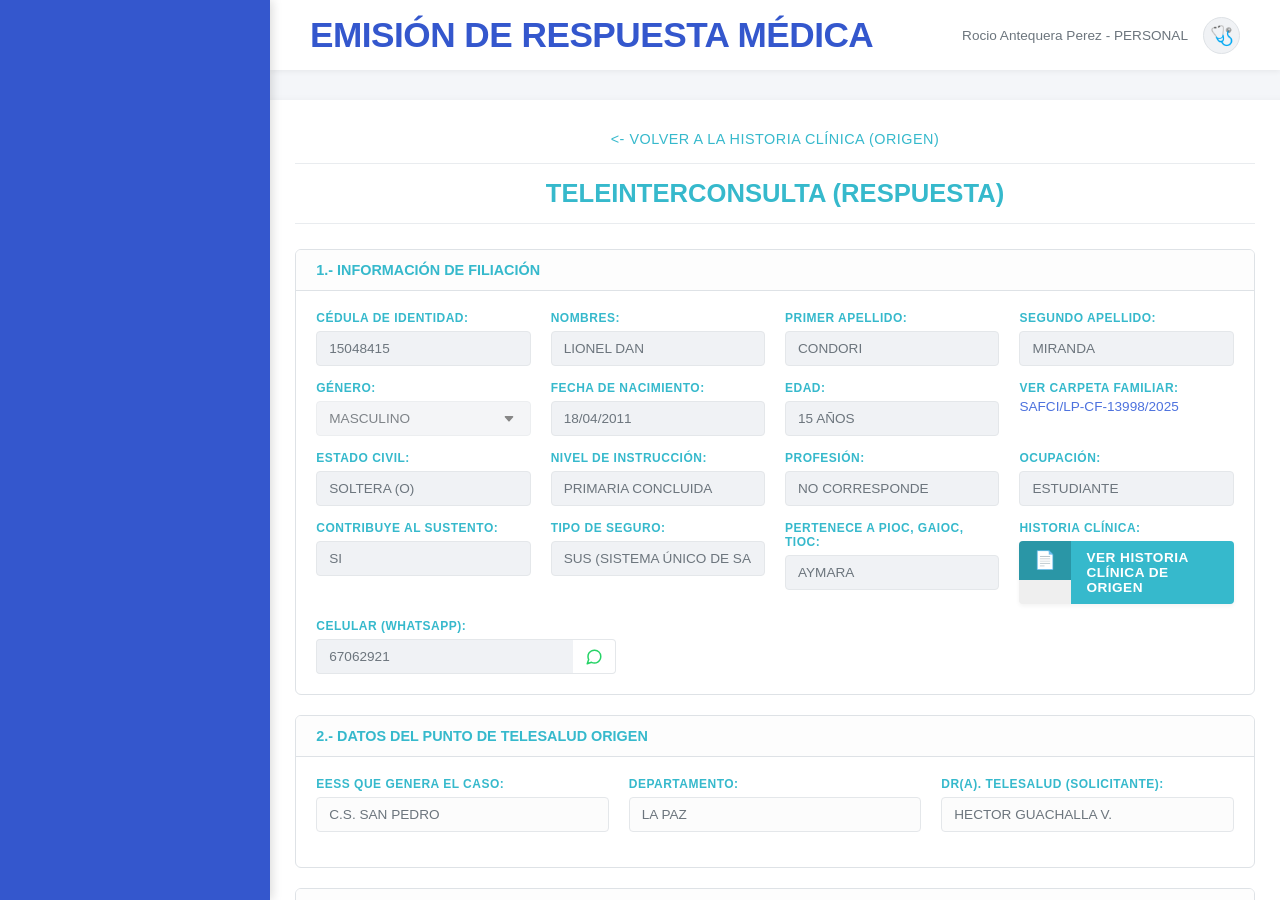
<file: Historia Clinica Digital4/Historia Clinica Digital/respuesta_especialista.html>
<!DOCTYPE html>
<html lang="es">
<head>
    <meta charset="UTF-8">
    <meta name="viewport" content="width=device-width, initial-scale=1.0">
    <title>TELEINTERCONSULTA (RESPUESTA) - MEDI-SAFCI</title>
    <link rel="stylesheet" href="estilos.css">
</head>
<body>

    <!-- BARRA LATERAL (En blanco) -->
    <nav class="sidebar">
    </nav>

    <main class="main-content">
        <header class="header">
            <h1 class="main-title">EMISIÓN DE RESPUESTA MÉDICA</h1>
            <div class="user-info">
                <span class="user-name">Rocio Antequera Perez - PERSONAL</span>
                <div class="user-avatar">🩺</div>
            </div>
        </header>

        <div class="sheet-container">
            <div class="nav-volver-container">
                <a href="Historia_clinica_digital.html" class="btn-volver-top">&lt;- VOLVER A LA HISTORIA CLÍNICA (ORIGEN)</a>
            </div>
            <hr class="safci-divider">
            <h2 class="sheet-header">TELEINTERCONSULTA (RESPUESTA)</h2>
            <hr class="safci-divider" style="margin-bottom: 25px;">

            <form id="form-respuesta" action="#" method="POST" onsubmit="guardarRegistro(event)" novalidate>
                
                <!-- PANEL 1: INFORMACIÓN DE FILIACIÓN (ESTANDARIZADO CON HCD) -->
                <div class="safci-panel">
                    <div class="safci-panel-header">1.- INFORMACIÓN DE FILIACIÓN</div>
                    <div class="safci-panel-body">
                        <div class="form-grid-4">
                            <div class="form-group"><label>CÉDULA DE IDENTIDAD:</label><input type="text" value="15048415" readonly></div>
                            <div class="form-group"><label>NOMBRES:</label><input type="text" value="LIONEL DAN" readonly></div>
                            <div class="form-group"><label>PRIMER APELLIDO:</label><input type="text" value="CONDORI" readonly></div>
                            <div class="form-group"><label>SEGUNDO APELLIDO:</label><input type="text" value="MIRANDA" readonly></div>
                        </div>
                        <div class="form-grid-4">
                            <div class="form-group"><label>GÉNERO:</label><select disabled><option selected>MASCULINO</option></select></div>
                            <div class="form-group"><label>FECHA DE NACIMIENTO:</label><input type="text" id="paciente-fecha-nac" value="18/04/2011" readonly></div>
                            <div class="form-group"><label>EDAD:</label><input type="text" id="paciente-edad" value="14" readonly></div>
                            <div class="form-group"><label style="margin-bottom: 4px;">VER CARPETA FAMILIAR:</label><a href="#" style="color: #4d72de; text-decoration: none; font-size: 0.85rem;">SAFCI/LP-CF-13998/2025</a></div>
                        </div>
                        <div class="form-grid-4">
                            <div class="form-group"><label>ESTADO CIVIL:</label><input type="text" value="SOLTERA (O)" readonly></div>
                            <div class="form-group"><label>NIVEL DE INSTRUCCIÓN:</label><input type="text" value="PRIMARIA CONCLUIDA" readonly></div>
                            <div class="form-group"><label>PROFESIÓN:</label><input type="text" value="NO CORRESPONDE" readonly></div>
                            <div class="form-group"><label>OCUPACIÓN:</label><input type="text" value="ESTUDIANTE" readonly></div>
                        </div>
                        <div class="form-grid-4">
                            <div class="form-group"><label>CONTRIBUYE AL SUSTENTO:</label><input type="text" value="SI" readonly></div>
                            <div class="form-group"><label>TIPO DE SEGURO:</label><input type="text" value="SUS (SISTEMA ÚNICO DE SALUD)" readonly></div>
                            <div class="form-group"><label>PERTENECE A PIOC, GAIOC, TIOC:</label><input type="text" value="AYMARA" readonly></div>
                            <div class="form-group"><label>HISTORIA CLÍNICA:</label><button type="button" class="btn-hc-digital"><span class="hc-icon">📄</span><span class="hc-text">VER HISTORIA CLÍNICA DE ORIGEN</span></button></div>
                        </div>
                        <div class="form-group">
                            <label>CELULAR (WHATSAPP):</label>
                            <div class="input-action-group" style="max-width: 300px;">
                                <input type="tel" value="67062921" readonly>
                                <a href="https://wa.me/59167062921" target="_blank" class="btn-whatsapp-small" title="Enviar WhatsApp">
                                    <svg xmlns="http://www.w3.org/2000/svg" viewBox="0 0 24 24" width="18" height="18" fill="none" stroke="currentColor" stroke-width="2" stroke-linecap="round" stroke-linejoin="round"><path d="M21 11.5a8.38 8.38 0 0 1-.9 3.8 8.5 8.5 0 0 1-7.6 4.7 8.38 8.38 0 0 1-3.8-.9L3 21l1.9-5.7a8.38 8.38 0 0 1-.9-3.8 8.5 8.5 0 0 1 4.7-7.6 8.38 8.38 0 0 1 3.8-.9h.5a8.48 8.48 0 0 1 8 8v.5z"></path></svg>
                                </a>
                            </div>
                        </div>
                    </div>
                </div>

                <!-- PANEL 2: DATOS DEL PUNTO DE TELESALUD ORIGEN -->
                <div class="safci-panel">
                    <div class="safci-panel-header">2.- DATOS DEL PUNTO DE TELESALUD ORIGEN</div>
                    <div class="safci-panel-body">
                        <div class="form-grid-3">
                            <div class="form-group"><label>EESS QUE GENERA EL CASO:</label><input type="text" value="C.S. SAN PEDRO" readonly style="background-color: #fcfcfc;"></div>
                            <div class="form-group"><label>DEPARTAMENTO:</label><input type="text" value="LA PAZ" readonly style="background-color: #fcfcfc;"></div>
                            <div class="form-group"><label>DR(A). TELESALUD (SOLICITANTE):</label><input type="text" value="HECTOR GUACHALLA V." readonly style="background-color: #fcfcfc;"></div>
                        </div>
                    </div>
                </div>

                <!-- PANEL 3: DATOS DEL PUNTO DE TELESALUD (RESPUESTA) -->
                <div class="safci-panel">
                    <div class="safci-panel-header">3.- DATOS DEL PUNTO DE TELESALUD (RESPUESTA)</div>
                    <div class="safci-panel-body">
                        <div class="form-grid-2">
                            <div class="form-group"><label>EESS QUE PROPORCIONA RESPUESTA:</label><input type="text" value="HOSPITAL DE CLÍNICAS" readonly></div>
                            <div class="form-group"><label>DEPARTAMENTO:</label><input type="text" value="LA PAZ" readonly></div>
                        </div>
                        
                        <!-- FILA 1: NOMBRES DE LOS PROFESIONALES -->
                        <div class="form-grid-2">
                            <div class="form-group"><label>DR(A). TELESALUD:</label><input type="text" value="ROCIO ANTEQUERA PEREZ" readonly></div>
                            <div class="form-group"><label class="required">DR(A) LIC. O TEC. TELEINTERCONSULTA:</label><input type="text" placeholder="Nombre del especialista (Llenado libre)" required></div>
                        </div>

                        <!-- FILA 2: ESPECIALIDAD Y ÁREA -->
                        <div class="form-grid-3">
                            <div class="form-group"><label class="required">TIPO DE PROFESIONAL:</label><select required><option value="">- SELECCIONE -</option><option>Médico Especialista</option><option>Médico Subespecialista</option><option>Licenciado(a)</option><option>Técnico(a)</option></select></div>
                            <div class="form-group"><label class="required">ESPECIALIDAD O ÁREA:</label>
                                <div class="autocomplete-wrapper">
                                    <input type="text" id="resp-especialidad" class="autocomplete-input" placeholder="Buscar..." required autocomplete="off">
                                    <span class="clear-btn" onclick="limpiarBuscador('resp-especialidad')">&times;</span>
                                    <div id="resp-especialidad-list" class="autocomplete-list"></div>
                                </div>
                            </div>
                            <div class="form-group"><label>SUBESPECIALIDAD:</label><input type="text" placeholder="Ej: Cardiología Pediátrica"></div>
                        </div>
                    </div>
                </div>

                <!-- PANEL 4: CLASIFICACIÓN TÉCNICA -->
                <div class="safci-panel">
                    <div class="safci-panel-header">4.- CLASIFICACIÓN DE LA TELEINTERCONSULTA</div>
                    <div class="safci-panel-body">
                        <div class="form-grid-4">
                            <div class="form-group"><label class="required">TIPO DE TELEINTERCONSULTA:</label><select required><option value="">- SELECCIONE -</option><option>Nuevo</option><option>Seguimiento</option></select></div>
                            <div class="form-group"><label class="required">EFECTIVIZADA COMO:</label><select required><option value="">- SELECCIONE -</option><option>Telediagnóstico Médico</option><option>Telediscusión</option><option>Teleemergencia</option></select></div>
                            <div class="form-group"><label class="required">RESPONDIDA EN TIEMPO:</label><select required><option value="">- SELECCIONE -</option><option>Real</option><option>Diferido</option></select></div>
                            <div class="form-group"><label class="required">TIPO DE ATENCIÓN (NIVEL):</label><select required><option value="">- SELECCIONE -</option><option>Ambulatoria</option><option>Hospitalización</option></select></div>
                        </div>
                    </div>
                </div>

                <!-- PANEL 5: DICTAMEN CLÍNICO (4 DIAGNÓSTICOS) -->
                <div class="safci-panel">
                    <div class="safci-panel-header">5.- DICTAMEN CLÍNICO DEL ESPECIALISTA</div>
                    <div class="safci-panel-body">
                        <div class="form-group full-width" style="margin-bottom: 15px;">
                            <label class="required">IMPRESIÓN DIAGNÓSTICA I (CIE-10)</label>
                            <div class="autocomplete-wrapper">
                                <input type="text" id="resp-diag1-input" class="autocomplete-input" placeholder="Buscar código o enfermedad..." required autocomplete="off">
                                <span class="clear-btn" onclick="limpiarBuscador('resp-diag1-input')">&times;</span>
                                <div id="resp-diag1-list" class="autocomplete-list"></div>
                            </div>
                        </div>
                        <div class="form-group full-width" style="margin-bottom: 15px;">
                            <label>IMPRESIÓN DIAGNÓSTICA II (CIE-10)</label>
                            <div class="autocomplete-wrapper">
                                <input type="text" id="resp-diag2-input" class="autocomplete-input" placeholder="Buscar código o enfermedad..." autocomplete="off">
                                <span class="clear-btn" onclick="limpiarBuscador('resp-diag2-input')">&times;</span>
                                <div id="resp-diag2-list" class="autocomplete-list"></div>
                            </div>
                        </div>
                        <div class="form-group full-width" style="margin-bottom: 15px;">
                            <label>IMPRESIÓN DIAGNÓSTICA III (CIE-10)</label>
                            <div class="autocomplete-wrapper">
                                <input type="text" id="resp-diag3-input" class="autocomplete-input" placeholder="Buscar código o enfermedad..." autocomplete="off">
                                <span class="clear-btn" onclick="limpiarBuscador('resp-diag3-input')">&times;</span>
                                <div id="resp-diag3-list" class="autocomplete-list"></div>
                            </div>
                        </div>
                        <div class="form-group full-width" style="margin-bottom: 20px;">
                            <label>IMPRESIÓN DIAGNÓSTICA IV (CIE-10)</label>
                            <div class="autocomplete-wrapper">
                                <input type="text" id="resp-diag4-input" class="autocomplete-input" placeholder="Buscar código o enfermedad..." autocomplete="off">
                                <span class="clear-btn" onclick="limpiarBuscador('resp-diag4-input')">&times;</span>
                                <div id="resp-diag4-list" class="autocomplete-list"></div>
                            </div>
                        </div>
                        <div class="form-group full-width">
                            <label class="required">COMENTARIOS Y ANÁLISIS CLÍNICO</label>
                            <textarea id="resp-comentarios" required style="min-height: 100px;"></textarea>
                            <button type="button" class="btn-mic" onclick="iniciarDictado('resp-comentarios')">
                                <svg viewBox="0 0 24 24" fill="currentColor"><path d="M12 14c1.66 0 3-1.34 3-3V5c0-1.66-1.34-3-3-3S9 3.34 9 5v6c0 1.66 1.34 3 3 3z"/><path d="M17 11c0 2.76-2.24 5-5 5s-5-2.24-5-5H5c0 3.53 2.61 6.43 6 6.92V21h2v-3.08c3.39-.49 6-3.39 6-6.92h-2z"/></svg>
                            </button>
                        </div>
                    </div>
                </div>

                <!-- PANEL 6: CONDUCTA Y PLAN -->
                <div class="safci-panel">
                    <div class="safci-panel-header">6.- CONDUCTA Y PLAN DE ACCIÓN</div>
                    <div class="safci-panel-body">
                        <div class="form-grid-2" style="margin-bottom: 20px;">
                            <div class="form-group">
                                <label>EXÁMENES COMPLEMENTARIOS O DE GABINETE SOLICITADOS</label>
                                <textarea id="resp-examenes" style="min-height: 80px;"></textarea>
                                <button type="button" class="btn-mic" onclick="iniciarDictado('resp-examenes')">
                                    <svg viewBox="0 0 24 24" fill="currentColor"><path d="M12 14c1.66 0 3-1.34 3-3V5c0-1.66-1.34-3-3-3S9 3.34 9 5v6c0 1.66 1.34 3 3 3z"/><path d="M17 11c0 2.76-2.24 5-5 5s-5-2.24-5-5H5c0 3.53 2.61 6.43 6 6.92V21h2v-3.08c3.39-.49 6-3.39 6-6.92h-2z"/></svg>
                                </button>
                            </div>
                            <div class="form-group">
                                <label class="required">TRATAMIENTO RECOMENDADO</label>
                                <textarea id="resp-tratamiento" required style="min-height: 80px;"></textarea>
                                <button type="button" class="btn-mic" onclick="iniciarDictado('resp-tratamiento')">
                                    <svg viewBox="0 0 24 24" fill="currentColor"><path d="M12 14c1.66 0 3-1.34 3-3V5c0-1.66-1.34-3-3-3S9 3.34 9 5v6c0 1.66 1.34 3 3 3z"/><path d="M17 11c0 2.76-2.24 5-5 5s-5-2.24-5-5H5c0 3.53 2.61 6.43 6 6.92V21h2v-3.08c3.39-.49 6-3.39 6-6.92h-2z"/></svg>
                                </button>
                            </div>
                        </div>
                        <div class="form-grid-2">
                            <div class="form-group">
                                <label class="required">TIPO DE ATENCIÓN (RESOLUCIÓN DE LA INTERCONSULTA):</label>
                                <select required>
                                    <option value="">- SELECCIONE -</option>
                                    <option>Atención en Sitio</option>
                                    <option>Referencia</option>
                                    <option>Contrarreferencia</option>
                                    <option>Transferencia</option>
                                    <option>Alta</option>
                                </select>
                            </div>
                            <div class="form-group">
                                <label>FECHA DE SEGUIMIENTO PROGRAMADA:</label>
                                <input type="date">
                            </div>
                        </div>
                    </div>
                </div>

                <!-- PANEL 7: MULTIMEDIA -->
                <div class="safci-panel">
                    <div class="safci-panel-header">7.- MULTIMEDIA Y ARCHIVOS ADJUNTOS</div>
                    <div class="safci-panel-body">
                        <div class="form-group full-width">
                            <label class="file-upload-wrapper">
                                <span style="font-size: 1.2rem;">➕</span> AÑADIR IMAGEN/VIDEO/AUDIO/ARCHIVO
                                <input type="file" class="file-upload-input" multiple accept="image/*,video/*,audio/*,.pdf,.doc,.docx" onchange="mostrarNombresArchivos(this, 'resp-global-files')">
                            </label>
                            <div id="resp-global-files" class="file-previews-container"></div>
                        </div>
                    </div>
                </div>

                <div class="submit-container">
                    <button type="submit" class="btn-submit">GUARDAR Y ENVIAR RESPUESTA</button>
                </div>

            </form>
        </div>
    </main>

    <script src="funciones.js"></script>
    
    <!-- Script para conectar los 4 diagnósticos CIE-10 y la especialidad -->
    <script>
        document.addEventListener('DOMContentLoaded', function() {
            setTimeout(() => {
                if(typeof arrayEspecialidades !== 'undefined') activarBuscador('resp-especialidad', 'resp-especialidad-list', () => arrayEspecialidades);
                if(typeof arrayDiagnosticos !== 'undefined') {
                    activarBuscador('resp-diag1-input', 'resp-diag1-list', () => arrayDiagnosticos);
                    activarBuscador('resp-diag2-input', 'resp-diag2-list', () => arrayDiagnosticos);
                    activarBuscador('resp-diag3-input', 'resp-diag3-list', () => arrayDiagnosticos);
                    activarBuscador('resp-diag4-input', 'resp-diag4-list', () => arrayDiagnosticos);
                }
            }, 1000); 
        });
    </script>
</body>
</html>
</file>
<file: Historia Clinica Digital4/Historia Clinica Digital/estilos.css>
/* =========================================================
   ESTILOS SISTEMA MEDI-SAFCI - DISEÑO MAESTRO UNIFICADO
   ========================================================= */

:root {
    --medi-blue: #3457cd;       
    --medi-cyan: #36b9cc;       /* <-- TU NUEVO COLOR PERSONALIZADO */
    --medi-cyan-dark: #2a96a6;  /* Tono ligeramente más oscuro para el efecto hover (pasar el ratón) */
    --medi-bg: #f4f6f9;         
    --medi-panel-bg: #ffffff;   
    --medi-input-bg: #f0f2f5;   
    --text-main: #495057;       
    --border-soft: #dee2e6;     
}

body { 
    font-family: 'Segoe UI', Roboto, Helvetica, Arial, sans-serif; 
    margin: 0; 
    display: flex; 
    background-color: var(--medi-bg); 
    color: var(--text-main); 
    height: 100vh; 
}

/* --- BARRA LATERAL --- */
.sidebar { 
    width: 270px; 
    background-color: var(--medi-blue); 
    color: white; 
    display: flex; 
    flex-direction: column; 
    box-shadow: 2px 0 10px rgba(0,0,0,0.15); 
    flex-shrink: 0; 
    z-index: 10; 
}
.sidebar-header { 
    padding: 25px 20px; 
    background-color: rgba(0,0,0,0.05); 
    border-bottom: 1px solid rgba(255,255,255,0.1); 
}
.sidebar-logo-text { 
    font-size: 1.2rem; 
    margin: 0; 
    text-transform: uppercase; 
    letter-spacing: 0.5px; 
    font-weight: 800; 
    text-align: center; 
}
.sidebar-menu { 
    list-style: none; 
    padding: 15px 0; 
    margin: 0; 
    overflow-y: auto;
}
.sidebar-category { 
    padding: 15px 20px 5px 20px; 
    font-size: 0.75rem; 
    color: rgba(255,255,255,0.6); 
    text-transform: uppercase; 
    font-weight: bold; 
    letter-spacing: 1px; 
}
.sidebar-menu li { 
    padding: 12px 20px; 
    cursor: pointer; 
    transition: background 0.3s; 
    display: flex; 
    align-items: center; 
    font-size: 0.85rem; 
    font-weight: 500; 
    text-transform: uppercase; 
}
.sidebar-menu li:hover, .sidebar-menu li.active { 
    background-color: rgba(255,255,255,0.15); 
    border-left: 4px solid #fff; 
}
.sidebar-menu li i { 
    margin-right: 15px; 
    font-size: 1.1rem; 
    opacity: 0.8; 
}

/* --- CONTENIDO PRINCIPAL --- */
.main-content { 
    flex: 1; 
    display: flex; 
    flex-direction: column; 
    align-items: center; 
    overflow-y: auto; 
}

.header { 
    width: 100%; 
    background-color: white; 
    display: flex; 
    justify-content: space-between; 
    align-items: center; 
    padding: 15px 40px; 
    box-shadow: 0 2px 5px rgba(0,0,0,0.05); 
    box-sizing: border-box; 
    margin-bottom: 30px; 
}
.main-title { 
    color: var(--medi-blue); 
    margin: 0; 
    font-size: 2.2rem; 
    font-weight: 800; 
    letter-spacing: -0.5px; 
}
.user-info { 
    display: flex; 
    align-items: center; 
    gap: 15px; 
}
.user-name { 
    font-size: 0.85rem; 
    color: #6c757d; 
}
.user-avatar { 
    width: 35px; 
    height: 35px; 
    background-color: var(--medi-input-bg); 
    border-radius: 50%; 
    border: 1px solid var(--border-soft); 
    display: flex; 
    justify-content: center; 
    align-items: center; 
    font-size: 1.2rem; 
}

/* --- HOJA CENTRAL --- */
.sheet-container { 
    width: 95%; 
    max-width: 1100px; 
    margin-bottom: 50px; 
    background: white; 
    padding: 30px 40px; 
    border-radius: 4px; 
    box-shadow: 0 2px 10px rgba(0,0,0,0.06); 
}
.nav-volver-container { 
    text-align: center; 
    margin-bottom: 5px; 
}
.btn-volver-top { 
    color: var(--medi-cyan); 
    text-decoration: none; 
    font-size: 0.9rem; 
    font-weight: 500; 
    text-transform: uppercase; 
    letter-spacing: 0.5px; 
}
.btn-volver-top:hover { 
    color: var(--medi-blue); 
    text-decoration: underline; 
}
.safci-divider { 
    border: 0; 
    border-top: 1px solid #e9ecef; 
    margin: 15px 0; 
}
.sheet-header { 
    text-align: center; 
    color: var(--medi-cyan); 
    margin: 15px 0; 
    font-size: 1.6rem; 
    font-weight: bold; 
    text-transform: uppercase; 
    border: none; 
    padding: 0; 
}

.form-process { 
    display: none; 
}
.form-process.active { 
    display: block; 
    animation: fadeIn 0.4s ease-in-out; 
}
@keyframes fadeIn { 
    from { opacity: 0; transform: translateY(-10px); } 
    to { opacity: 1; transform: translateY(0); } 
}

/* --- PANELES --- */
.safci-panel { 
    border: 1px solid var(--border-soft); 
    border-radius: 6px; 
    margin-bottom: 20px; 
}
.safci-panel-header { 
    background-color: #fdfdfd; 
    color: var(--medi-cyan); 
    padding: 12px 20px; 
    font-size: 0.9rem; 
    font-weight: bold; 
    text-transform: uppercase; 
    border-bottom: 1px solid var(--border-soft); 
    border-radius: 5px 5px 0 0; 
}
.safci-panel-body { 
    padding: 20px; 
}

/* --- GRILLAS DE FORMULARIO --- */
.form-grid-4 { display: grid; grid-template-columns: repeat(4, 1fr); gap: 15px 20px; margin-bottom: 15px; }
.form-grid-3 { display: grid; grid-template-columns: repeat(3, 1fr); gap: 15px 20px; margin-bottom: 15px; }
.form-grid-2 { display: grid; grid-template-columns: repeat(2, 1fr); gap: 15px 20px; margin-bottom: 15px; }

/* IMPORTANTE: ESTA CLASE ES CLAVE PARA QUE LOS MICRÓFONOS SE POSICIONEN BIEN */
.form-group { 
    display: flex; 
    flex-direction: column; 
    position: relative; 
} 

.full-width { grid-column: 1 / -1; }

label { 
    font-size: 0.75rem; 
    color: var(--medi-cyan); 
    font-weight: bold; 
    margin-bottom: 6px; 
    text-transform: uppercase; 
    letter-spacing: 0.5px; 
}
label.required::after { 
    content: " *"; 
    color: #dc3545; 
    font-size: 1rem; 
    line-height: 0;
}

input[type="text"], input[type="date"], input[type="number"], input[type="tel"], select { 
    background-color: var(--medi-input-bg); 
    border: 1px solid #e4e7ea; 
    padding: 9px 12px; 
    border-radius: 4px; 
    font-size: 0.85rem; 
    color: var(--text-main); 
    transition: all 0.2s ease-in-out; 
    width: 100%; 
    box-sizing: border-box; 
    text-transform: uppercase;
    font-weight: normal; 
}

/* --- TEXTAREA ESPECÍFICO --- */
textarea { 
    background-color: var(--medi-input-bg); 
    border: 1px solid #e4e7ea; 
    padding: 9px 12px; 
    padding-bottom: 35px; /* <-- Aumentado para dar espacio al micrófono */
    border-radius: 4px; 
    font-size: 0.85rem; 
    color: var(--text-main); 
    transition: all 0.2s ease-in-out; 
    width: 100%; 
    box-sizing: border-box; 
    text-transform: uppercase;
    font-weight: normal; 
    resize: vertical; 
    min-height: 70px; 
}
input:focus, textarea:focus, select:focus { 
    outline: none; 
    background-color: #fff; 
    border-color: var(--medi-cyan); 
    box-shadow: 0 0 0 3px rgba(54, 185, 204, 0.15); 
}
input[readonly], input:disabled { 
    background-color: #f0f2f5; 
    color: #6c757d; 
    cursor: default; 
}

/* --- MICRÓFONO MODERNO (CORREGIDO Y ESTILIZADO) --- */
.btn-mic { 
    position: absolute; 
    bottom: 8px; 
    right: 8px; 
    background: #ffffff; /* Fondo blanco para resaltar sobre el input gris */
    border: 1px solid #dee2e6; 
    border-radius: 50%;
    cursor: pointer; 
    color: #adb5bd; 
    transition: all 0.3s ease; 
    padding: 6px; 
    width: 30px;
    height: 30px;
    display: flex; 
    align-items: center; 
    justify-content: center; 
    outline: none;
    box-shadow: 0 2px 4px rgba(0,0,0,0.05);
    z-index: 10; /* <-- Asegura que esté por encima del textarea */
}
.btn-mic:hover { 
    color: var(--medi-cyan); 
    border-color: var(--medi-cyan);
    transform: scale(1.1); 
}
.btn-mic.recording { 
    color: #dc3545; 
    border-color: #dc3545;
    background-color: #ffeeeb;
    animation: pulse-mic 1s infinite; 
} 
@keyframes pulse-mic { 
    0% { transform: scale(1); box-shadow: 0 0 0 0 rgba(220, 53, 69, 0.4); } 
    70% { transform: scale(1.1); box-shadow: 0 0 0 6px rgba(220, 53, 69, 0); } 
    100% { transform: scale(1); box-shadow: 0 0 0 0 rgba(220, 53, 69, 0); } 
}

/* --- BOTÓN HISTORIA CLÍNICA DIGITAL --- */
.btn-hc-digital { 
    display: flex; 
    width: 100%; 
    border: none; 
    padding: 0; 
    border-radius: 4px; 
    overflow: hidden; 
    cursor: pointer; 
    box-shadow: 0 2px 4px rgba(0,0,0,0.05); 
    transition: transform 0.2s; 
}
.btn-hc-digital:hover { 
    transform: translateY(-1px); 
    box-shadow: 0 4px 8px rgba(0,0,0,0.1); 
}
.hc-icon { 
    background-color: var(--medi-cyan-dark); 
    color: white; 
    padding: 9px 15px; 
    display: flex; 
    align-items: center; 
    justify-content: center; 
    font-size: 1.1rem; 
}
.hc-text { 
    background-color: var(--medi-cyan); 
    color: white; 
    padding: 9px 15px; 
    flex: 1; 
    text-align: left; 
    font-weight: bold; 
    font-size: 0.85rem; 
    display: flex; 
    align-items: center; 
    text-transform: uppercase; 
    letter-spacing: 0.5px; 
}

/* --- WHATSAPP --- */
.input-action-group { 
    display: flex; 
    width: 100%; 
    align-items: stretch; 
}
.input-action-group input[type="tel"] { 
    border-top-right-radius: 0; 
    border-bottom-right-radius: 0; 
    border-right: none; 
    font-weight: normal !important; 
}
.btn-whatsapp-small { 
    background-color: #fff; 
    border: 1px solid #e4e7ea; 
    border-left: none; 
    border-top-right-radius: 4px; 
    border-bottom-right-radius: 4px; 
    color: #25D366; 
    padding: 0 12px; 
    display: flex; 
    align-items: center; 
    justify-content: center; 
    transition: all 0.2s; 
    cursor: pointer; 
}
.btn-whatsapp-small:hover { 
    background-color: #e8f5e9; 
    color: #128c7e; 
}

/* --- RADIOS Y CHECKBOXES --- */
.radio-group, .checkbox-group { 
    display: flex; 
    flex-wrap: wrap; 
    gap: 15px; 
    margin-top: 5px; 
}
.radio-item, .checkbox-item { 
    display: flex; 
    align-items: center; 
    font-size: 0.85rem; 
    color: var(--text-main); 
    text-transform: uppercase;
}
.radio-item input, .checkbox-item input { 
    margin-right: 8px; 
    margin-top: 0; 
    cursor: pointer; 
    transform: scale(1.1);
}

/* --- DIVISORES INTERNOS --- */
.section-divider { 
    grid-column: 1 / -1; 
    background-color: transparent; 
    border: none; 
    padding: 15px 0 5px 0; 
    font-weight: 800; 
    color: var(--medi-cyan); 
    font-size: 0.9rem; 
    text-transform: uppercase; 
    margin: 10px 0 5px 0; 
    letter-spacing: 0.5px; 
}

/* --- BOTONES SUBMIT --- */
.submit-container { 
    text-align: center; 
    margin-top: 20px; 
    padding-top: 20px; 
    border-top: 1px solid var(--border-soft);
}
.btn-submit { 
    background-color: var(--medi-cyan); 
    color: white; 
    padding: 14px 40px; 
    border: none; 
    border-radius: 5px; 
    font-size: 1.1rem; 
    font-weight: bold; 
    cursor: pointer; 
    transition: all 0.3s; 
    box-shadow: 0 4px 10px rgba(54, 185, 204, 0.3); 
    text-transform: uppercase; 
}
.btn-submit:hover { 
    background-color: var(--medi-cyan-dark); 
    transform: translateY(-2px); 
    box-shadow: 0 6px 15px rgba(54, 185, 204, 0.4); 
}

/* --- SIGNOS VITALES --- */
.vital-sign-row { 
    display: flex; 
    flex-wrap: wrap; 
    gap: 10px; 
    margin-top: 5px; 
    width: 100%; 
    justify-content: flex-start;
}
.vital-sign-item { 
    display: flex; 
    flex-direction: column; 
    align-items: center; 
    gap: 4px; 
}
.vital-sign-item label { 
    margin-bottom: 0; 
    font-size: 0.7rem; 
    text-align: center; 
    color: var(--text-main); 
    font-weight: bold;
}
.vital-sign-item input { 
    width: 75px; 
    text-align: center; 
    padding: 8px; 
    font-weight: bold; 
    color: var(--medi-blue);
}

/* ==========================================
   BUSCADOR AUTOCOMPLETADO
   ========================================== */
.autocomplete-wrapper { 
    position: relative; 
    width: 100%; 
}
.autocomplete-input { 
    width: 100%; 
    padding-right: 45px; 
    box-sizing: border-box; 
    background-image: url("data:image/svg+xml,%3Csvg xmlns='http://www.w3.org/2000/svg' width='12' height='12' fill='%23555' viewBox='0 0 16 16'%3E%3Cpath d='M7.247 11.14 2.451 5.658C1.885 5.013 2.345 4 3.204 4h9.592a1 1 0 0 1 .753 1.659l-4.796 5.48a1 1 0 0 1-1.506 0z'/%3E%3C/svg%3E");
    background-repeat: no-repeat;
    background-position: calc(100% - 12px) center;
    cursor: text;
}
.clear-btn { 
    position: absolute; 
    right: 32px; 
    top: 50%; 
    transform: translateY(-50%); 
    font-size: 1.2rem; 
    color: #999; 
    cursor: pointer; 
    display: none; 
    z-index: 5; 
}
.clear-btn:hover { color: #dc3545; }

.autocomplete-list { 
    position: absolute; 
    top: 100%; 
    left: 0; 
    width: 100%; 
    background: #fff; 
    border: 1px solid var(--border-soft); 
    max-height: 250px; 
    overflow-y: auto; 
    z-index: 1000; 
    box-shadow: 0 4px 6px rgba(0,0,0,0.1); 
    border-radius: 4px; 
    display: none; 
}
.autocomplete-list div { 
    padding: 10px; 
    border-bottom: 1px solid #eee; 
    cursor: default; 
    font-size: 0.8rem; 
}
.autocomplete-list div:hover { 
    background-color: var(--medi-cyan); 
    color: white; 
}

/* --- ESTILO SELECT --- */
select { 
    appearance: none; 
    -webkit-appearance: none; 
    background-image: url("data:image/svg+xml,%3Csvg xmlns='http://www.w3.org/2000/svg' width='12' height='12' fill='%23555' viewBox='0 0 16 16'%3E%3Cpath d='M7.247 11.14 2.451 5.658C1.885 5.013 2.345 4 3.204 4h9.592a1 1 0 0 1 .753 1.659l-4.796 5.48a1 1 0 0 1-1.506 0z'/%3E%3C/svg%3E"); 
    background-repeat: no-repeat; 
    background-position: calc(100% - 15px) center; 
    cursor: pointer; 
}

/* ==========================================
   BOTÓN FLOTANTE: EMITIR RESPUESTA (MODERNIZADO)
   ========================================== */
.floating-btn-respuesta {
    position: fixed;
    bottom: 40px;
    right: 40px;
    background-color: var(--medi-blue); /* Tu azul corporativo */
    color: #ffffff;
    padding: 16px 28px;
    border: none;
    border-radius: 50px;
    font-size: 1.15rem;
    font-weight: bold;
    box-shadow: 0 6px 20px rgba(52, 87, 205, 0.4); /* Sombra azulada elegante */
    cursor: pointer;
    z-index: 9999;
    transition: all 0.3s ease;
    display: flex;
    align-items: center;
    gap: 8px;
}

.floating-btn-respuesta:hover {
    background-color: var(--medi-cyan); /* Cambia a tu cyan al pasar el mouse */
    transform: translateY(-5px); 
    box-shadow: 0 8px 25px rgba(54, 185, 204, 0.5); /* Sombra cyan */
}

/* ==========================================
   CARGAS DE ARCHIVOS (FILE PREVIEW)
   ========================================== */
.file-upload-wrapper {
    display: inline-block;
    padding: 12px 20px;
    background-color: #e8f4f8;
    color: var(--medi-cyan);
    border: 2px dashed var(--medi-cyan);
    border-radius: 6px;
    cursor: pointer;
    font-weight: bold;
    text-align: center;
    transition: all 0.3s;
    width: 100%;
    box-sizing: border-box;
}
.file-upload-wrapper:hover {
    background-color: #d1ecf1;
}
.file-upload-input {
    display: none;
}
.file-previews-container {
    display: flex;
    flex-wrap: wrap;
    gap: 15px;
    margin-top: 15px;
}
.file-thumb {
    position: relative;
    width: 80px;
    height: 80px;
    border-radius: 6px;
    background-color: #f8f9fa;
    border: 1px solid #dee2e6;
    display: flex;
    justify-content: center;
    align-items: center;
    font-size: 2rem;
    background-size: cover;
    background-position: center;
    box-shadow: 0 2px 4px rgba(0,0,0,0.05);
    cursor: pointer;
}
.btn-delete-file {
    position: absolute;
    top: -8px;
    right: -8px;
    background-color: #dc3545;
    color: white;
    border-radius: 50%;
    width: 22px;
    height: 22px;
    display: flex;
    justify-content: center;
    align-items: center;
    font-size: 0.7rem;
    cursor: pointer;
    box-shadow: 0 2px 4px rgba(0,0,0,0.2);
}
.btn-delete-file:hover {
    background-color: #c82333;
}

/* =========================================
   ESTILOS PARA EL BOTÓN "VER RESPUESTA"
   ========================================= */
.btn-ver-respuesta {
    background-color: #28a745; /* Un verde médico/éxito para indicar que hay respuesta */
    color: white;
    border: none;
    padding: 10px 20px;
    font-size: 1rem;
    font-weight: bold;
    border-radius: 6px;
    cursor: pointer;
    display: inline-flex;
    align-items: center;
    justify-content: center;
    gap: 8px;
    box-shadow: 0 4px 6px rgba(0,0,0,0.1);
    transition: all 0.3s ease;
    text-decoration: none;
    margin-top: 15px;
}

.btn-ver-respuesta:hover {
    background-color: #218838;
    box-shadow: 0 6px 8px rgba(0,0,0,0.15);
    transform: translateY(-2px);
}

.btn-ver-respuesta:active {
    transform: translateY(0);
    box-shadow: 0 2px 4px rgba(0,0,0,0.1);
}
</file>
